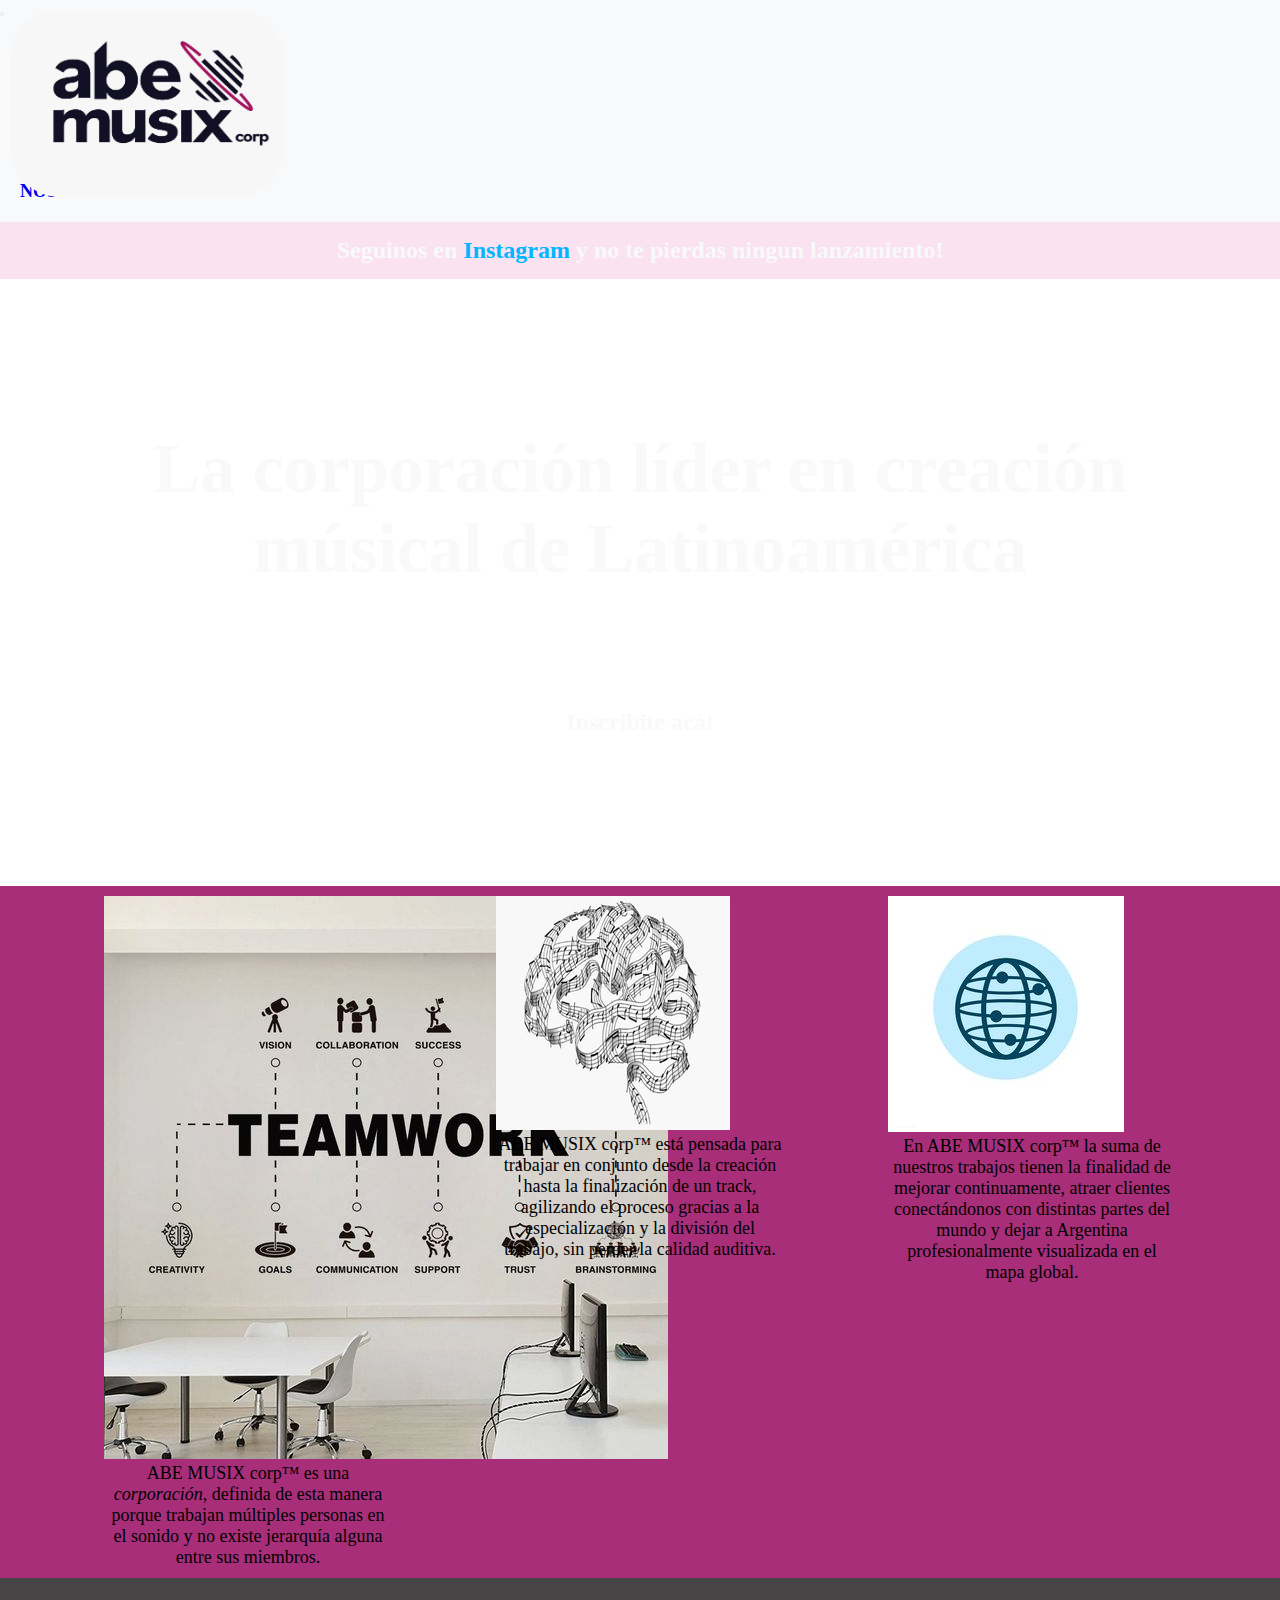
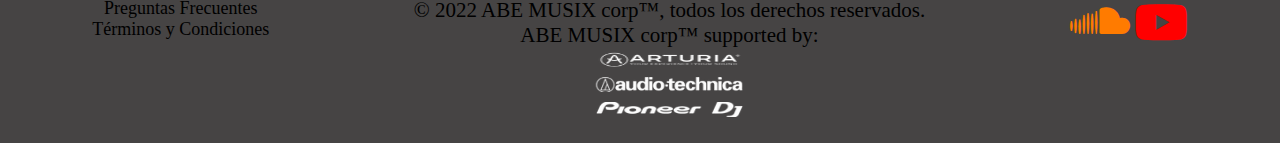
<file: index.html>
<!DOCTYPE html>
<html lang="en">
<head>
    <meta charset="UTF-8">
    <meta http-equiv="X-UA-Compatible" content="IE=edge">
    <meta name="viewport" content="width=device-width, initial-scale=1.0">
    
    <meta name="description" content="ABE MUSIX corp™ es una corporación musical en la que podras trabajar o estudiar para lograr 
                                    tus metas en cuanto a la producción de sonido">
    <meta name="keywords" content="MUSICA, PRODUCCION, SONIDO, MEZCLA, MASTERING, URBANA">

    <title> Inicio | ABE MUSIX corp </title>
    <link rel="shortcut icon" href="./ASSETS/img/ondas-sonoras.png" type="image/x-icon">
    
    <!--FONTAWESOME-->
    <link rel="stylesheet" href="https://cdnjs.cloudflare.com/ajax/libs/font-awesome/6.2.1/css/all.min.css">
    <!--CDN BOOTSTRAP CSS-->
    <link href="https://cdn.jsdelivr.net/npm/bootstrap@5.3.0-alpha1/dist/css/bootstrap.min.css" rel="stylesheet" integrity="sha384-GLhlTQ8iRABdZLl6O3oVMWSktQOp6b7In1Zl3/Jr59b6EGGoI1aFkw7cmDA6j6gD" crossorigin="anonymous">
    <!--CDN ANIMATED CSS-->
    <link   rel="stylesheet"    href="https://cdnjs.cloudflare.com/ajax/libs/animate.css/4.1.1/animate.min.css"/>
    <!--MI CSS-->
    <link rel="stylesheet" href="./css/main.css">
</head>


    <body>
        <div class="contenedor">
            <!--HEADER-->
            <header class="encabezado    d-flex justify-content-center">
                <a class="navbar-brand" href="./index.html"><img  class= "logo px-5" src="./ASSETS/img/ABE LOGO.jpg" alt="LOGO ABE MUSIX" ></a>
                <!-- NAV BAR-->
                <nav class="navbar navbar-expand-md bg-body-tertiary">
                    <div class="container-fluid p-4">
                        <button class="navbar-toggler" type="button" data-bs-toggle="collapse" data-bs-target="#navbarSupportedContent" aria-controls="navbarSupportedContent" aria-expanded="false" aria-label="Toggle navigation">
                            <span class="navbar-toggler-icon"></span>
                        </button>   
                        <div class="collapse navbar-collapse" id="navbarSupportedContent">
                            <ul class="navbar-nav me-auto mb-2 mb-lg-0 " >
                                <li class="nav-item" >
                                    <a  class="nav-link" href="./pages/aprende aca.html"><b>APRENDÉ </b></a>
                                </li>
                                <li class="nav-item" >
                                    <a  class="nav-link" href="./pages/tracks_populares.html"><b>TRACKS </b></a>
                                </li>
                                <li class="nav-item" >
                                    <a  class="nav-link" href="./pages/contactanos.html"><b>CONTÁCTANOS </b></a>
                                </li>
                                <li class="nav-item" >
                                    <a class="nav-link"  href="./pages/sobre_nosotros.html"><b>NOSOTROS</b></a>
                                </li>

                            </ul>   
                        </div>
                    </div>
                </nav>
                
                
            
            </header>

        
            <main>
                <!--SECCION PRINCIPAL-->
                <section  class="fondoindex" class="principal" >
                    <div class="container">
                    
                        <div class="animate__animated animate__flash">
                            <h2 class="promo_ig">Seguinos en <a href="https://www.instagram.com/abemusix/" class="promo_ig_enlace" target="_blank">Instagram</a> y no te pierdas ningun lanzamiento!</h2>
                        </div>


                        <h1 class="titulo" >
                            <b>La corporación líder
                            en creación músical
                            de Latinoamérica</b>
                        </h1>
                        
                        <h2 id="inscribite_aca" ><a class="inscribite_aca_deco" href="./pages/aprende aca.html#id_form">Inscribite acá!</a></h2>           
                    </div>    
                </section>
                <!--GALERIA CON INFO-->
                    <div class="galeria">
                        <!--CARD BOOTSTRAP-->
                        <div class="card" style="width: 18rem;"  >
                            <img class="wow animate__animated animate__fadeInLeft"  src="./ASSETS/img/teamwork.png"    class="card-img-top" alt="TEAMWORK">
                            <div class="card-body">
                                <p class="card-text">
                                    ABE MUSIX corp™ es una <em>corporación</em>, definida de esta manera
                                    porque trabajan múltiples personas en el sonido y no existe jerarquía 
                                    alguna entre sus miembros.
                                </p>
                            </div>
                        </div>
                        <!--CARD BOOTSTRAP-->
                        <div class="card" style="width: 18rem;">
                            <img class="wow animate__animated animate__fadeInUp" src="./ASSETS/img/creacion.png"    class="card-img-top" alt="Cerebro hecho con notas musicales">
                            <div class="card-body"> 
                                <p class="card-text">
                                    ABE MUSIX corp™ está pensada para trabajar en conjunto desde la creación 
                                    hasta la finalización de un track, agilizando el proceso gracias a la especialización
                                    y la división del trabajo, sin perder la calidad auditiva.
                                </p>
                            </div>
                        </div>
                        <!--CARD BOOTSTRAP-->
                        <div class="card" style="width: 18rem;">
                            <img class="wow animate__animated animate__fadeInRight" src="./ASSETS/img/global.jpg"    class="card-img-top" alt="GLOBAL">
                            <div class="card-body">
                                <p class="card-text">
                                    En ABE MUSIX corp™ la suma de nuestros trabajos tienen 
                                    la finalidad de mejorar continuamente, atraer clientes 
                                    conectándonos con distintas partes del mundo
                                    y dejar a Argentina profesionalmente visualizada en el 
                                    mapa global.
                                </p>
                            </div>
                            
                        </div>    
                    </div>
            </main>
            <!--FOOTER-->
            <footer class="footer">
                <div class="footergrids">
                    <!--ESTA LINEA DE "FOOTEREXTRA" LA AGREGUÉ PARA QUE GRIDS ME FUNCIONE CORRECTAMENTE,
                        PERO NINGÚN LINK TE LLEVA A OTRO SITIO (POR AHORA)-->
                    <div class="footerextra d-flex flex-column ">
                        <div class="d-inline">
                            <a class="extras" href="">Preguntas Frecuentes</a>
                        </div>
                        <div class="d-inline">
                            <a class="extras" href="">Términos y Condiciones</a>
                        </div>
                    </div>

                    <div class="footersponsors d-flex flex-column justify-content-center">
                        <div>
                            <p class="text-center">
                                © 2022 ABE MUSIX corp™, todos los derechos reservados.
                            </p>    
                        </div>
                        <div>   
                            <p>
                                ABE MUSIX corp™ supported by:
                            </p>
                        </div>
                    
                        <!--CAROUSEL BOOTSTRAP-->
                        <div class="footer__carrusel">
                            <div   id="carouselExampleAutoplaying" class="carousel slide" data-bs-ride="carousel">
                                <div class="carousel-inner">
                                    <div  class="carousel-item active" data-bs-interval= "2000">
                                        <img  src="./ASSETS/img/arturia.jpg" width="150px" height="15px"  class="d-block w-30" alt="SPONSOR ARTURIA">
                                    </div>
                                    <div  class="carousel-item" data-bs-interval= "2000">
                                        <img  src="./ASSETS/img/audiotechnica.jpg" width="150px" height="15px"  class="d-block w-30" alt="SPONSOR AUDIOTECHNICA">
                                    </div>
                                    <div class="carousel-item" data-bs-interval= "2000" >
                                        <img  src="./ASSETS/img/pioneer.jpg" width="150px" height="15px" class="d-block w-30" alt="SPONSOR PIONEER">
                                    </div>
                                </div>
                            </div>
                            
                        </div>
                    </div>   
                    <div class="footerlinks">
                            <a href="https://soundcloud.com/abemusix" target="_blank"> <i  id= "logosc" class="fa-brands fa-soundcloud fa-3x" ></i></a>
                            <a href= "https://www.youtube.com/channel/UCGg0rXvgsRRu0obnUtsh1Cw" target="_blank"> <i  id= "logoyt" class="fa-brands fa-youtube fa-3x" ></i></a>
                    </div>
                </div>
            </footer>                
                
        </div>            
    <!--CDN BOOTSTRAP JS-->
    <script src="https://cdn.jsdelivr.net/npm/bootstrap@5.3.0-alpha1/dist/js/bootstrap.bundle.min.js" integrity="sha384-w76AqPfDkMBDXo30jS1Sgez6pr3x5MlQ1ZAGC+nuZB+EYdgRZgiwxhTBTkF7CXvN" crossorigin="anonymous"></script>
    <!--CDN WOW JS-->
    <script src="./js/wow.min.js"></script>
    <script>new WOW().init();</script>
        
    
</body>
</html>
</file>
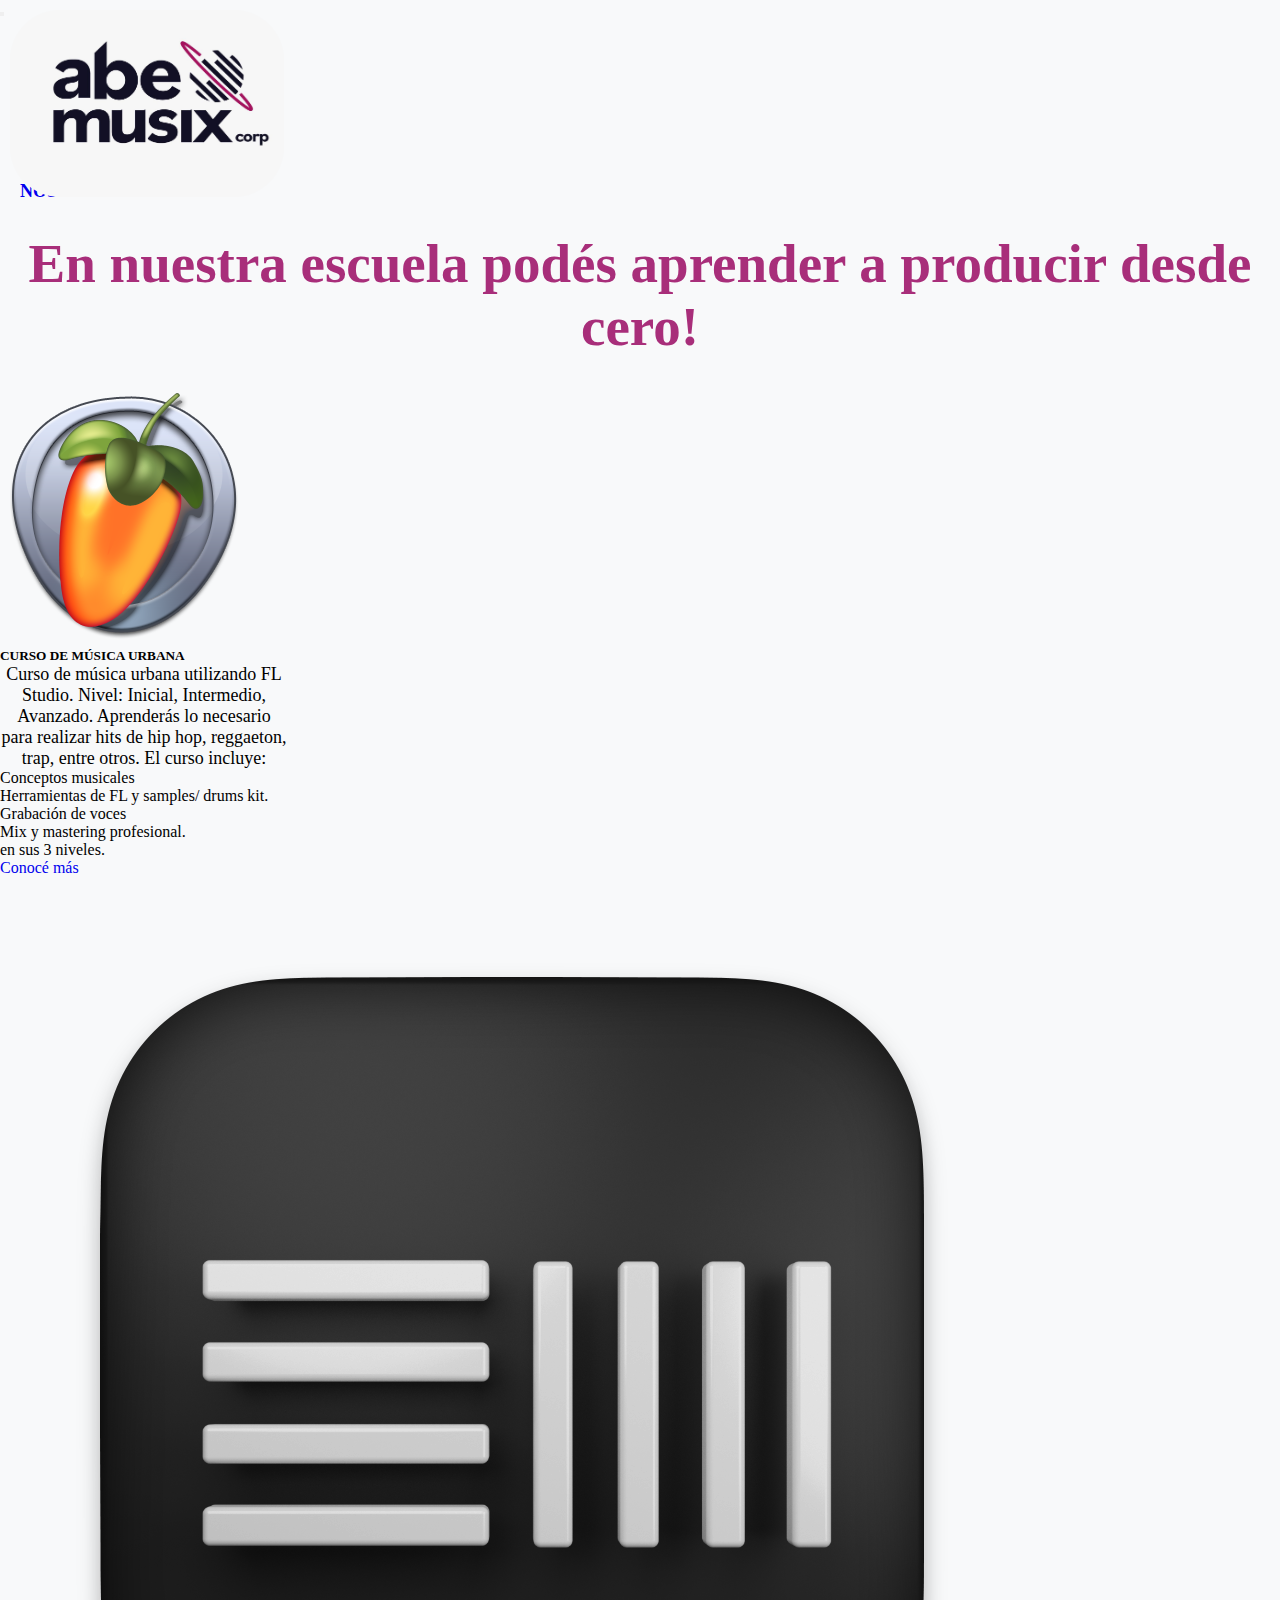
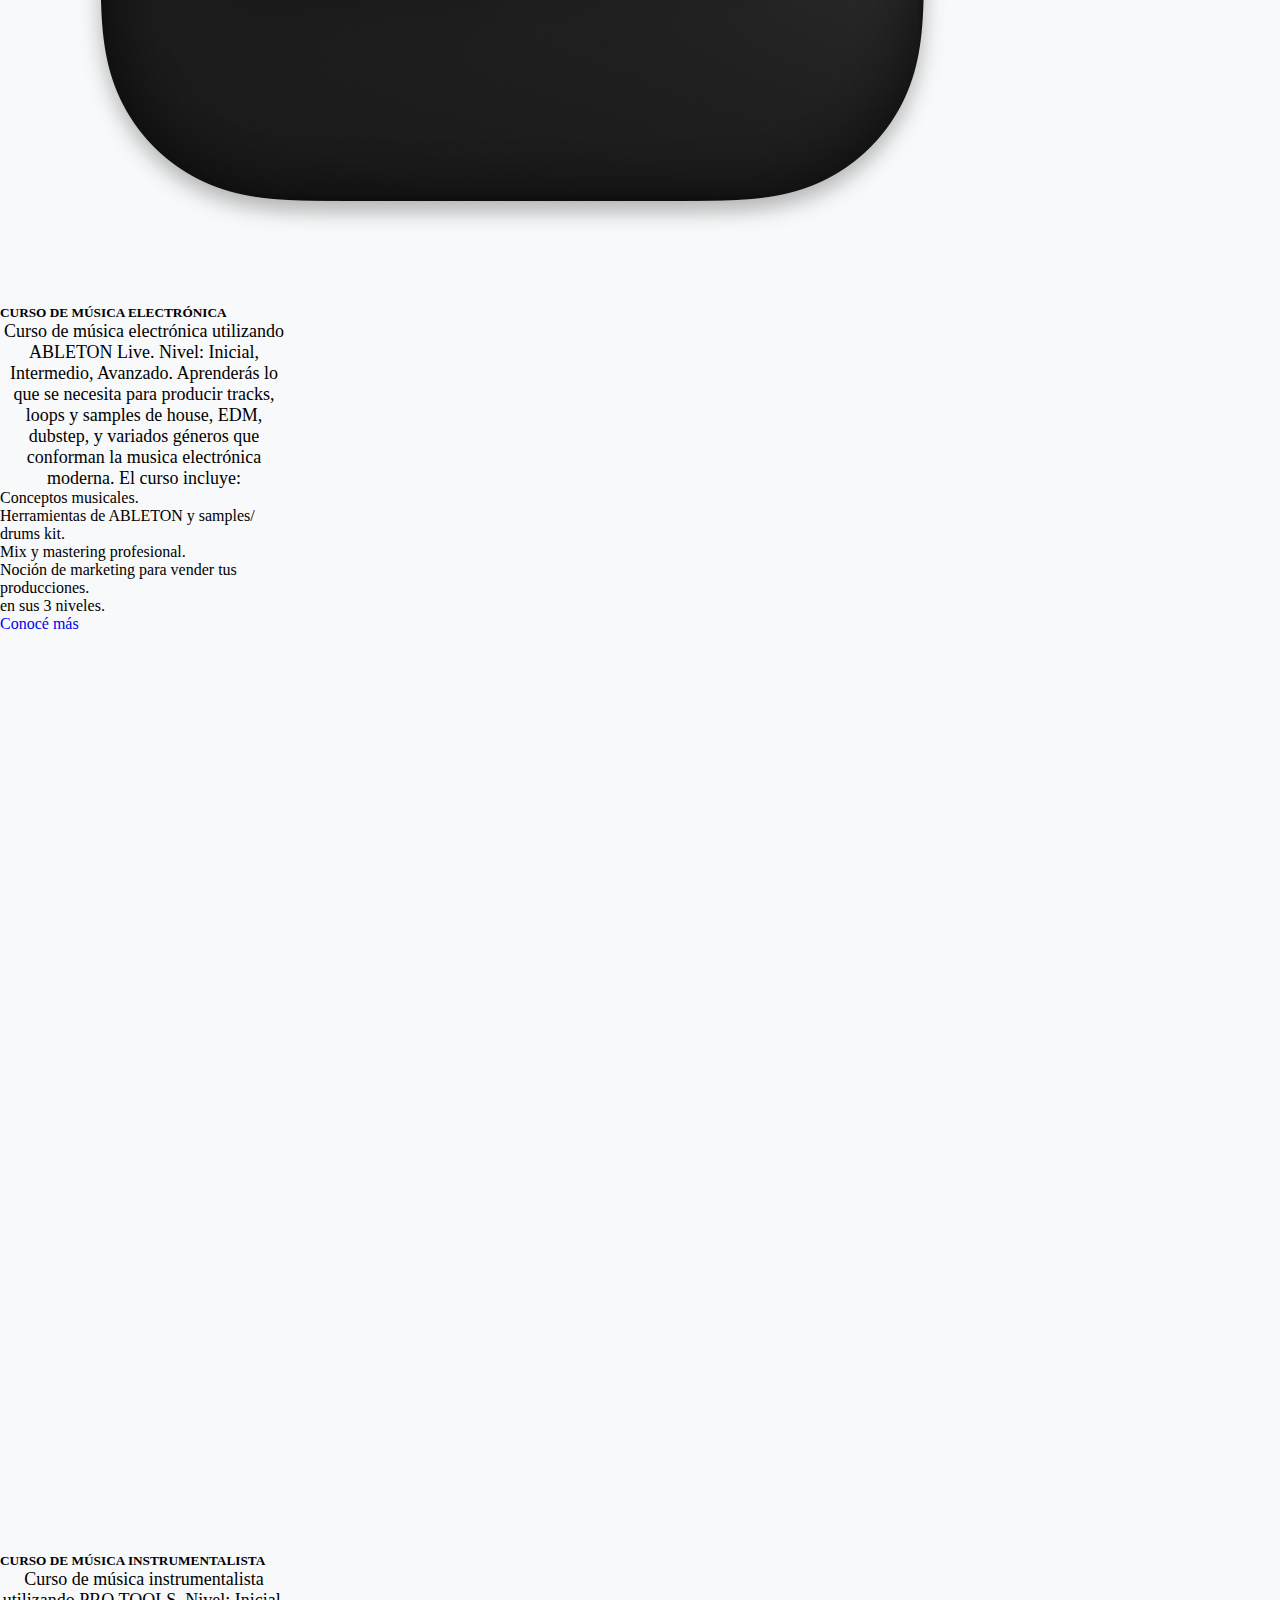
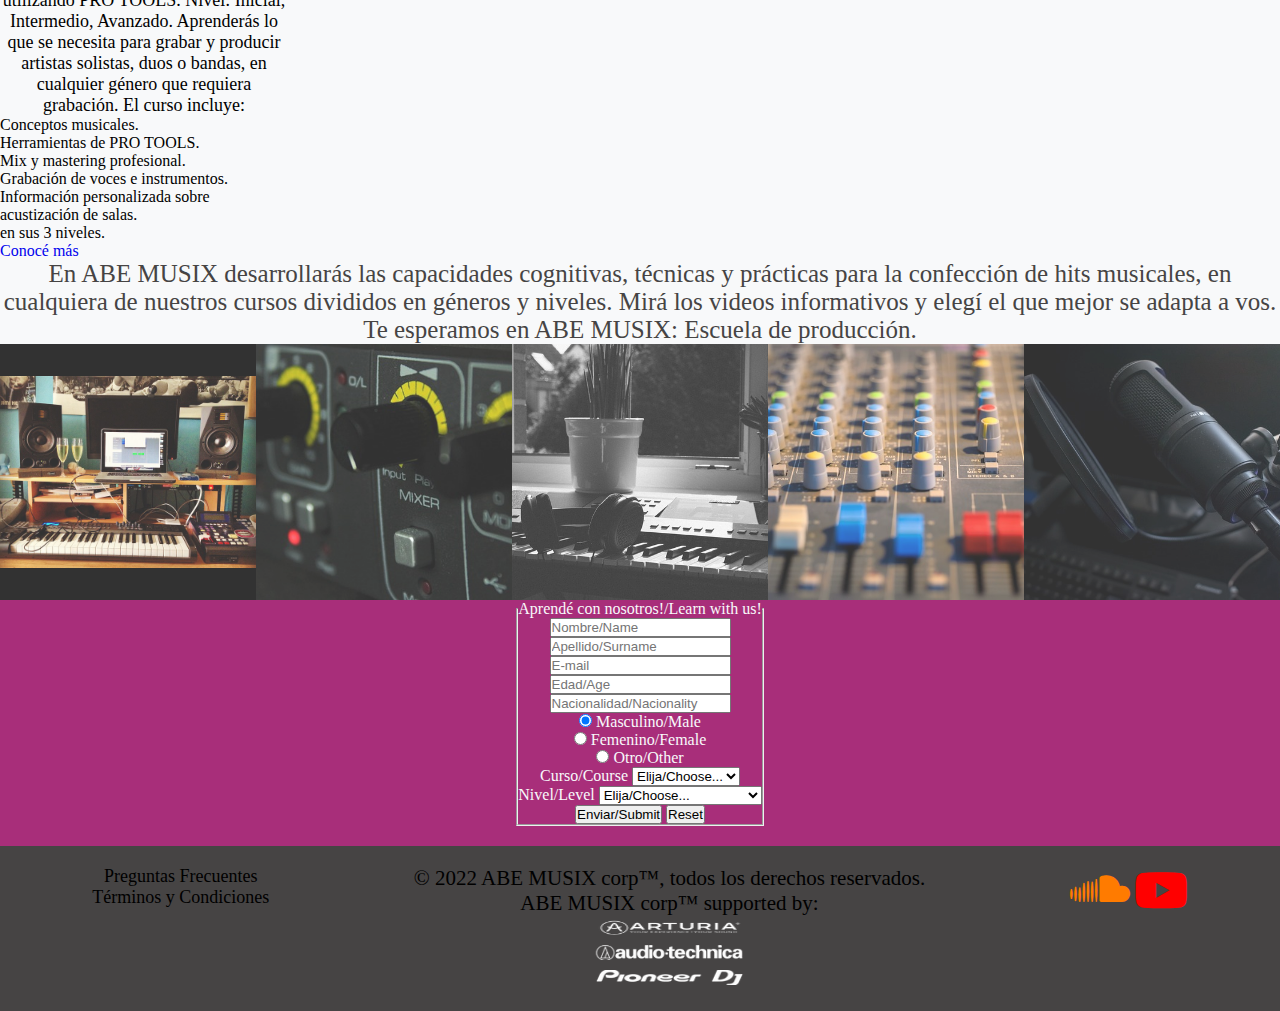
<file: pages/aprende aca.html>
<!DOCTYPE html>
<html lang="en">
<head>
    <meta charset="UTF-8">
    <meta http-equiv="X-UA-Compatible" content="IE=edge">
    <meta name="viewport" content="width=device-width, initial-scale=1.0">
    
    <meta name="description" content="Nuestros cursos estan destinados a darte todas las herramientas para tus hits, masterclass en Fl Studio, Ableton Live y Pro Tools.
                                    Adquirilos acá a un precio inmejorable.">
    <meta name="keywords" content="MUSICA, CURSOS, APRENDER, CREACION, FL STUDIO, ABLETON LIVE, PRO TOOLS">

    <title> Aprendé acá | ABE MUSIX corp </title>

    <link rel="shortcut icon" href="../ASSETS/img/ondas-sonoras.png" type="image/x-icon">
    <!--FONTAWESOME-->
    <link rel="stylesheet" href="https://cdnjs.cloudflare.com/ajax/libs/font-awesome/6.2.1/css/all.min.css">
    <!--CDN BOOTSTRAP CSS-->
    <link href="https://cdn.jsdelivr.net/npm/bootstrap@5.3.0-alpha1/dist/css/bootstrap.min.css" rel="stylesheet" integrity="sha384-GLhlTQ8iRABdZLl6O3oVMWSktQOp6b7In1Zl3/Jr59b6EGGoI1aFkw7cmDA6j6gD" crossorigin="anonymous">
    <!--CDN ANIMATED CSS-->
    <link   rel="stylesheet" href="https://cdnjs.cloudflare.com/ajax/libs/animate.css/4.1.1/animate.min.css"/>
    <!--MI CSS-->
    <link rel="stylesheet" href="../css/main.css">
</head>


<body>
    <div class="contenedor">
        <!--HEADER-->
        <header class="encabezado    d-flex justify-content-center">
            <a class="navbar-brand" href="../index.html"><img  class= "logo px-5" src="../ASSETS/img/ABE LOGO.jpg" alt="LOGO ABE MUSIX" ></a>
            <!--NAV BAR-->
            <nav class="navbar navbar-expand-md bg-body-tertiary">
                <div class="container-fluid p-4">
                    <button class="navbar-toggler" type="button" data-bs-toggle="collapse" data-bs-target="#navbarSupportedContent" aria-controls="navbarSupportedContent" aria-expanded="false" aria-label="Toggle navigation">
                        <span class="navbar-toggler-icon"></span>
                    </button>   
                    <div class="collapse navbar-collapse" id="navbarSupportedContent">
                        <ul class="navbar-nav me-auto mb-2 mb-lg-0 " >
                            <li class="nav-item" >
                                <a  class="nav-link" href="../pages/aprende aca.html"><b>APRENDÉ </b></a>
                            </li>
                            <li class="nav-item" >
                                <a  class="nav-link" href="../pages/tracks_populares.html"><b>TRACKS </b></a>
                            </li>
                            <li class="nav-item" >
                                <a  class="nav-link" href="../pages/contactanos.html"><b>CONTÁCTANOS </b></a>
                            </li>
                            <li class="nav-item" >
                                <a class="nav-link"  href="../pages/sobre_nosotros.html"><b>NOSOTROS</b></a>
                            </li>

                        </ul>   
                    </div>
                </div>
            </nav>
        </header>
        
        <main class="principal" class="fondo_color2">

            <h1 class="titulo2">   
                En nuestra escuela podés aprender a producir desde cero!
            </h1>
                <!--INFO DE LOS CURSOS(CONTENIDO PRINCIPAL)-->
                <div class="container d-flex justify-content-center align-content-center">
                    <section>
                        <!--GRID ROW BOOTSTRAP-->
                        <div class="">
                            <!--GRID COL BOOTSTRAP-->
                            <div class="col-md-12 col-lg-8 col-xl-4 p-2">
                                    <!--CARD BOOTSTRAP-->
                                    <div class="card" style="width: 18rem;">
                                        <img class="wow animate__animated animate__flipInX" class="fotos_cursos" src="../ASSETS/img/fl.png" class="card-img-top" alt="FL Studio">
                                        <div class="card-body">
                                            <h5 class="card-title p-3">CURSO DE MÚSICA URBANA</h5>
                                            <p class="card-text p-4">Curso de música urbana utilizando FL Studio. Nivel: Inicial, Intermedio, Avanzado.
                                                                Aprenderás lo necesario para realizar hits de hip hop, reggaeton, trap, entre otros.
                                                                El curso incluye:
                                                            <ul>
                                                                <li>Conceptos musicales</li>
                                                                <li>Herramientas de FL y samples/ drums kit.</li>
                                                                <li>Grabación de voces</li>
                                                                <li>Mix y mastering profesional.</li>
                                                                en sus 3 niveles.
                                                                
                                                            </ul>
                                            </p>
                                            <a href="https://www.youtube.com/watch?v=3FlCFBEbFpc&list=PL5353C9EB8A886421" target="_blank" class="btn btn-primary" >Conocé más </a>
                                        </div>
                                    </div>
                            </div>
                            <!--GRID COL BOOTSTRAP-->
                            <div class="col-md-12 col-lg-8 col-xl-4 p-2">
                                <!--CARD BOOTSTRAP-->    
                                    <div class="card" style="width: 18rem;">
                                        <img class="wow animate__animated animate__flipInX" class="fotos_cursos" src="../ASSETS/img/ableton.png" class="card-img-top" alt="ABLETON Live">
                                        <div class="card-body">
                                            <h5 class="card-title p-1">CURSO DE MÚSICA ELECTRÓNICA</h5>
                                            <p class="card-text">
                                                Curso de música electrónica utilizando ABLETON Live. Nivel: Inicial, Intermedio, Avanzado.
                                                                Aprenderás lo que se necesita para producir tracks, loops y samples de house, EDM, dubstep, y variados géneros que conforman la musica electrónica moderna.
                                                                El curso incluye:
                                                            <ul>
                                                                <li>Conceptos musicales.</li>
                                                                <li>Herramientas de ABLETON y samples/ drums kit.</li>
                                                                <li>Mix y mastering profesional.</li>
                                                                <li>Noción de marketing para vender tus producciones.</li>
                                                                en sus 3 niveles.
                                                            </ul>    

                                                            
                                            </p>
                                            <a href="https://www.youtube.com/watch?v=bOxPpoQve24" target="_blank" class="btn btn-primary">Conocé más</a>
                                        </div>
                                    </div>
                            
                            </div>
                            <!--GRID COL BOOTSTRAP-->
                            <div class="col-md-12 col-lg-8 col-xl-4 p-2">
                                <!--CARD BOOTSTRAP-->
                                    <div class="card" style="width: 18rem;">
                                        <img class="wow animate__animated animate__flipInX" class="fotos_cursos" src="../ASSETS/img/prootols.jpg" class="card-img-top" alt="PRO TOOLS">
                                        <div class="card-body pb-3">
                                            <h5 class="card-title">CURSO DE MÚSICA INSTRUMENTALISTA</h5>
                                            <p class="card-text">
                                                Curso de música instrumentalista utilizando PRO TOOLS. Nivel: Inicial, Intermedio, Avanzado.
                                                Aprenderás lo que se necesita para grabar y producir artistas solistas, duos o bandas, en cualquier género que requiera grabación.
                                                El curso incluye: 
                                                <ul>
                                                    <li>Conceptos musicales.</li>
                                                    <li>Herramientas de PRO TOOLS.</li>
                                                    <li>Mix y mastering profesional.</li>
                                                    <li>Grabación de voces e instrumentos.</li>
                                                    <li>Información personalizada sobre acustización de salas.</li>
                                                    en sus 3 niveles.
                                                </ul>
                                                    
                                                
                                            </p>
                                            <a href="https://www.youtube.com/watch?v=2PPihcAHhgU" target="_blank" class="btn btn-primary">Conocé más </a>
                                        </div>
                                    </div>
                            
                            </div>
                        </div>
                    </section>    
                </div>
                    <!--TEXTO-->
                <div class="container">  
                    <section>
                        <!--GRID ROW BOOTSTRAP-->
                        <div class="row">
                            <!--GRID COL BOOTSTRAP-->
                            <div class="col-12 col-lg-12 text-center">
                                <div class="escuela_texto">
                                    <p>
                                        En ABE MUSIX desarrollarás las capacidades cognitivas, técnicas y prácticas para
                                        la confección de hits musicales, en cualquiera de nuestros cursos divididos en géneros
                                        y niveles.
                                        Mirá los videos informativos y elegí el que mejor se adapta a vos.

                                        Te esperamos en ABE MUSIX: Escuela de producción.
                                    </p>
                                        
                                </div>
                            </div>
                        </div>
                    </section>     
                </div>
                    <!--GALERIA-->
                <div class="container pb-5 pt-4">
                    <section class="galeria_aprende">
                        <img class="aprende_img" src="../ASSETS/img/carrusel escuela1.jpg" alt="ESTUDIO DE PRODUCCIÓN">
                        <img class="aprende_img" src="../ASSETS/img/carrusel escuela2.jpg" alt="MIXER">
                        <img class="aprende_img" src="../ASSETS/img/carrusel escuela3.jpg" alt="AMBIENTE MUSICAL">
                        <img class="aprende_img" src="../ASSETS/img/carrusel escuela4.jpg" alt="MIXER VARIOS CANALES">
                        <img class="aprende_img" src="../ASSETS/img/carrusel escuela5.jpg" alt="MICRÓFONO CONDENSER">

                    </section>
                </div>                
                <section class="form_esc">
                    <!--FORMULARIO ESCUELA-->
                    <div class="container d-flex justify-content-center">
                        
                        <form id="id_form">
                            <fieldset>

                                <legend class="p-2">Aprendé con nosotros!/Learn with us!</legend>
                                <!--GRID COL BOOTSTRAP-->
                                <div class="col-12 p-1">
                                    <input type="text" class="form-control" placeholder="Nombre/Name">
                                </div>
                                <!--GRID COL BOOTSTRAP-->
                                <div class="col-12 p-1">
                                    <input type="text" class="form-control" placeholder="Apellido/Surname">
                                </div>
                                <!--GRID COL BOOTSTRAP-->
                                <div class="col-12  p-1">
                                    <input type="email" class="form-control" placeholder="E-mail">
                                </div>
                                <!--GRID COL BOOTSTRAP-->
                                <div class="col-12  p-1">
                                    <input type="number" class="form-control" placeholder="Edad/Age">
                                </div>
                                <!--GRID COL BOOTSTRAP-->
                                <div class="col-12  p-1">
                                    <input type="text" class="form-control" placeholder="Nacionalidad/Nacionality">
                                </div>
                                <!--GRID COL BOOTSTRAP-->
                                <div class="col-12  p-1">
                                    <div class="form-check">
                                        <input class="form-check-input" type="radio" name="gridRadios" id="gridRadios1" value="option1" checked>
                                        <label class="form-check-label" for="gridRadios1">
                                            Masculino/Male
                                        </label>
                                    </div>
                                    <div class="form-check">
                                        <input class="form-check-input" type="radio" name="gridRadios" id="gridRadios2" value="option2">
                                        <label class="form-check-label" for="gridRadios2">
                                            Femenino/Female
                                        </label>
                                    </div>
                                    <div class="form-check disabled">
                                        <input class="form-check-input" type="radio" name="gridRadios" id="gridRadios3" value="option3">
                                        <label class="form-check-label" for="gridRadios3">
                                            Otro/Other
                                        </label>
                                    </div> 
                                </div>
                                <!--GRID COL BOOTSTRAP-->
                                <div class="col-12">
                                    <label for="inputState" class="form-label">Curso/Course</label>
                                    <select id="inputState" class="form-select">
                                    <option selected>Elija/Choose...</option>
                                    <option>FL Studio</option>
                                    <option>Ableton Live</option>
                                    <option>Pro Tools</option>
                                    </select>
                                </div>
                                <!--GRID COL BOOTSTRAP-->
                                <div class="col-12">
                                    <label for="inputState" class="form-label p-1">Nivel/Level</label>
                                    <select id="inputState" class="form-select">
                                    <option selected>Elija/Choose...</option>
                                    <option>Inicial/Initial</option>
                                    <option>Intermedio/Intermediate</option>
                                    <option>Avanzado/Advanced</option>
                                    </select>
                                </div>
                                <div>
                                    <button type="submit" class="btn btn-primary ">Enviar/Submit</button>
                                    <button type="reset"  class="btn btn-secondary ">Reset</button>
                                </div>
                            </fieldset>
                        </form>
                    </div>
                </section>
                
        </main>

        <!--FOOTER-->
        <footer class="footer">
            
            <div class="footergrids">
                <!--ESTA LINEA DE "FOOTEREXTRA" LA AGREGUÉ PARA QUE GRIDS ME FUNCIONE CORRECTAMENTE,
                PERO NINGÚN LINK TE LLEVA A OTRO SITIO (POR AHORA)-->
                <div class="footerextra d-flex flex-column ">
                    <div class="d-inline">
                        <a class="extras" href="">Preguntas Frecuentes</a>
                    </div>
                    <div class="d-inline">
                        <a class="extras" href="">Términos y Condiciones</a>
                    </div>
                </div>
                <div class="footersponsors d-flex flex-column justify-content-center">
                    <div>
                        <p class="text-center">
                            © 2022 ABE MUSIX corp™, todos los derechos reservados.
                        </p>    
                    </div>
                    <div>   
                        <p>
                            ABE MUSIX corp™ supported by:
                        </p>
                    </div>
                
                    <!--CARUSEL BOOTSTRAP--> 
                    <div class="footer__carrusel">
                        <div   id="carouselExampleAutoplaying" class="carousel slide" data-bs-ride="carousel">
                            <div class="carousel-inner">
                                <div  class="carousel-item active" data-bs-interval= "2000">
                                    <img  src="../ASSETS/img/arturia.jpg" width="150px" height="15px"  class="d-block w-30" alt="SPONSOR ARTURIA">
                                </div>
                                <div  class="carousel-item" data-bs-interval= "2000">
                                    <img  src="../ASSETS/img/audiotechnica.jpg" width="150px" height="15px"  class="d-block w-30" alt="SPONSOR AUDIOTECHNICA">
                                </div>
                                <div class="carousel-item" data-bs-interval= "2000" >
                                    <img  src="../ASSETS/img/pioneer.jpg" width="150px" height="15px" class="d-block w-30" alt="SPONSOR PIONEER">
                                </div>
                            </div>
                        </div>
                        
                    </div>
                </div>   
                <div class="footerlinks">
                        <a href="https://soundcloud.com/abemusix" target="_blank"> <i  id= "logosc" class="fa-brands fa-soundcloud fa-3x" ></i></a>
                        <a href= "https://www.youtube.com/channel/UCGg0rXvgsRRu0obnUtsh1Cw" target="_blank"> <i  id= "logoyt" class="fa-brands fa-youtube fa-3x" ></i></a>
                </div>
            </div>
        </footer>          
    </div>
    <!--CDN BOOTSTRAP JS-->
    <script src="https://cdn.jsdelivr.net/npm/bootstrap@5.3.0-alpha1/dist/js/bootstrap.bundle.min.js" integrity="sha384-w76AqPfDkMBDXo30jS1Sgez6pr3x5MlQ1ZAGC+nuZB+EYdgRZgiwxhTBTkF7CXvN" crossorigin="anonymous"></script>
    <!--CDN WOW JS-->
    <script src="../js/wow.min.js"></script>
    <script>new WOW().init();</script>
        
</body>
</html>
</file>
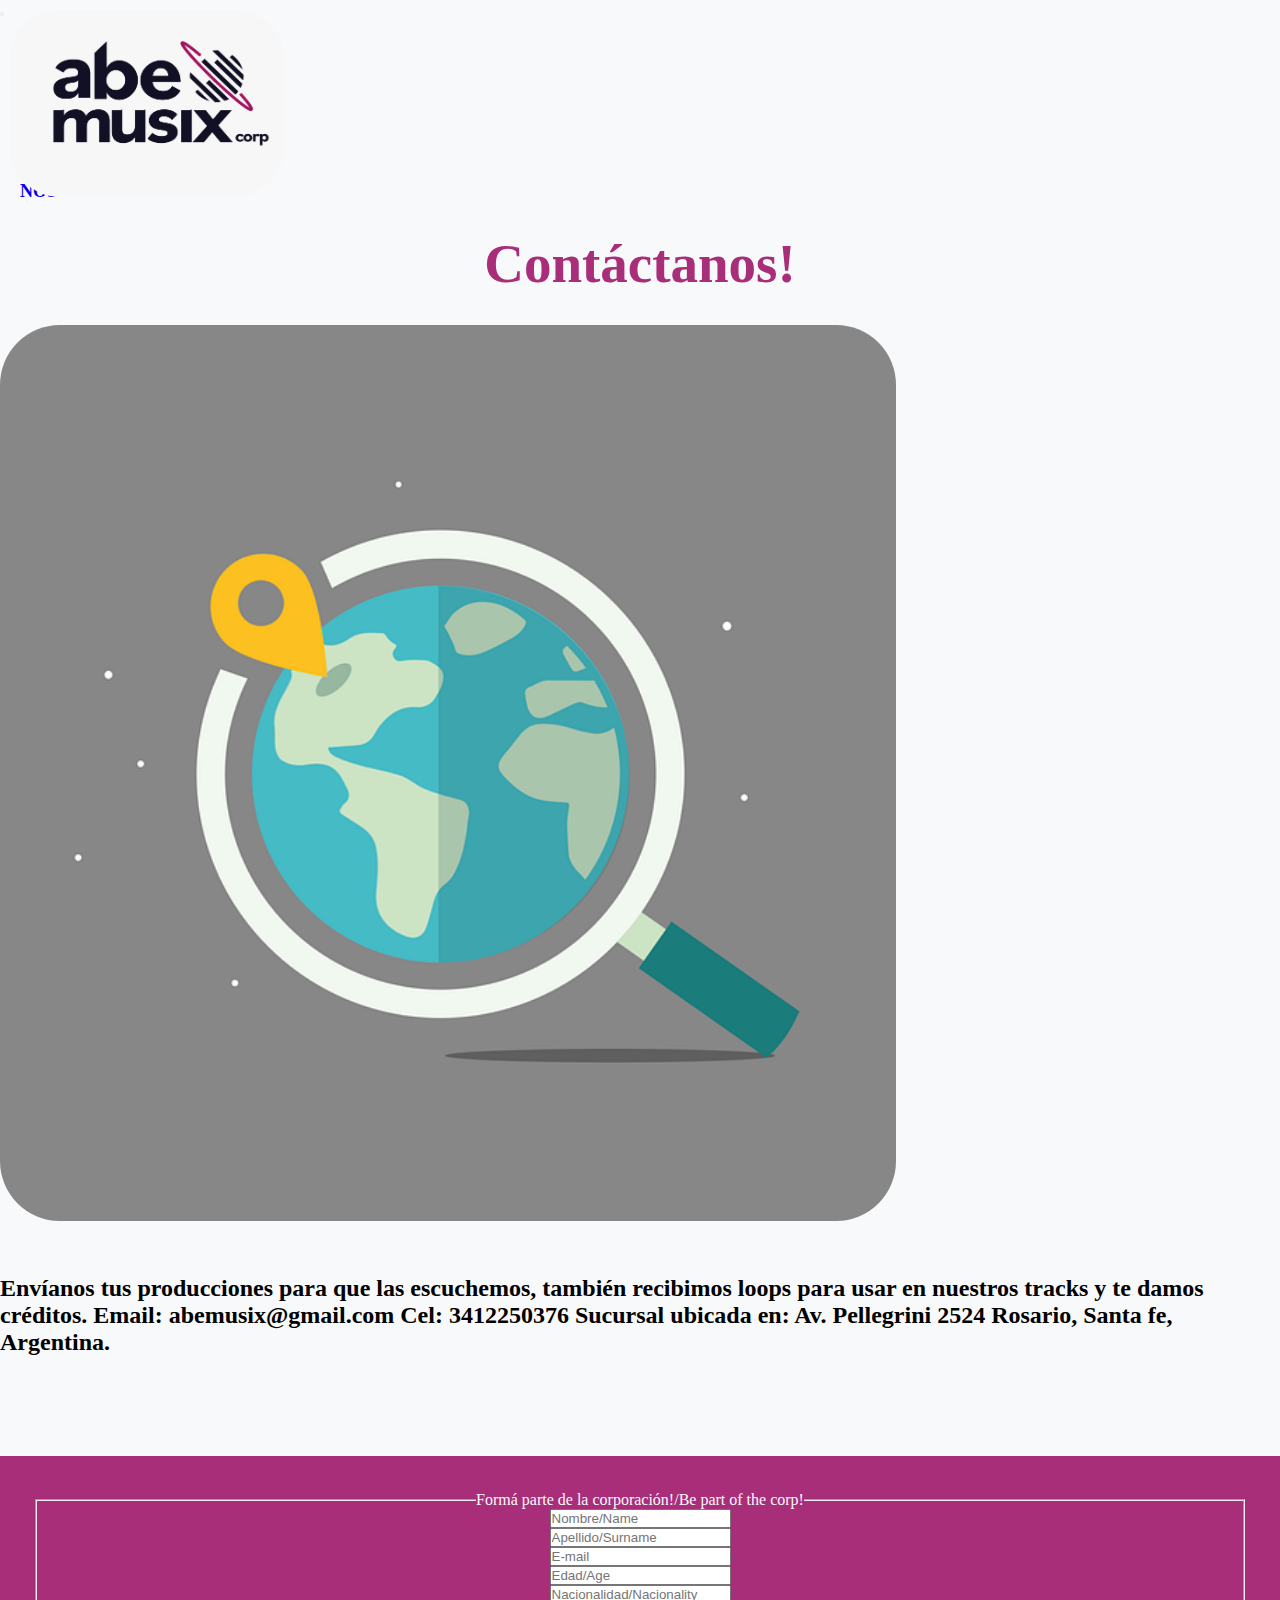
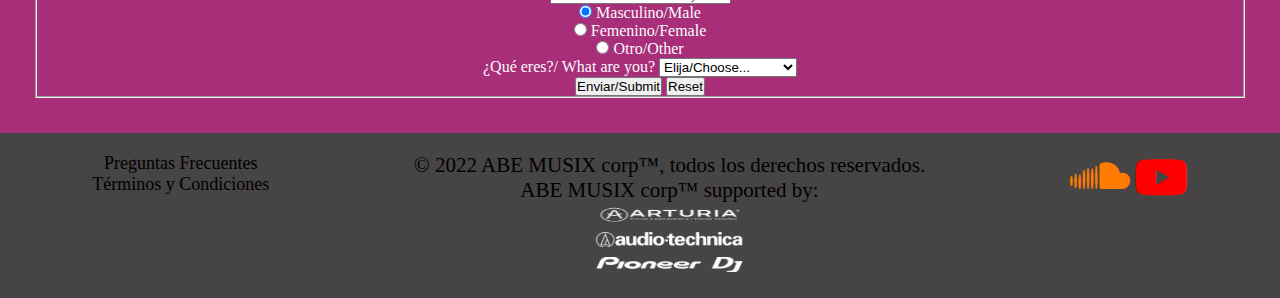
<file: pages/contactanos.html>
<!DOCTYPE html>
<html lang="en">
<head>
    <meta charset="UTF-8">
    <meta http-equiv="X-UA-Compatible" content="IE=edge">
    <meta name="viewport" content="width=device-width, initial-scale=1.0">
        
    <meta name="description" content="¿Querés trabajar en ABE MUSIX corp™? Necesitás estas 3 condiciones: Constancia, Dedicación, Ganas de crear
                                    Buscamos acérrimos productores, profesores y marketing management con ganas de impulsar nuestro sonida y llevarlo a la cima.">
    <meta name="keywords" content="MUSICA, CONTACTO, TRABAJO, MARKETING, ENSEÑAR, PRODUCTORES">

    
    <title> Contáctanos | ABE MUSIX corp </title>
    <link rel="shortcut icon" href="../ASSETS/img/ondas-sonoras.png" type="image/x-icon">
    <!--FONTAWESOME-->
    <link rel="stylesheet" href="https://cdnjs.cloudflare.com/ajax/libs/font-awesome/6.2.1/css/all.min.css">
    <!--CDN BOOTSTRAP CSS-->
    <link href="https://cdn.jsdelivr.net/npm/bootstrap@5.3.0-alpha1/dist/css/bootstrap.min.css" rel="stylesheet" integrity="sha384-GLhlTQ8iRABdZLl6O3oVMWSktQOp6b7In1Zl3/Jr59b6EGGoI1aFkw7cmDA6j6gD" crossorigin="anonymous">
    <!--CDN ANIMATED CSS-->
    <link   rel="stylesheet"    href="https://cdnjs.cloudflare.com/ajax/libs/animate.css/4.1.1/animate.min.css"/>
    <!--MI CSS-->
    <link rel="stylesheet" href="../css/main.css">
</head>


<body>
    <div class="contenedor">
        <!--HEADER-->
        <header class="encabezado    d-flex justify-content-center">
            <a class="navbar-brand" href="../index.html"><img  class= "logo px-5" src="../ASSETS/img/ABE LOGO.jpg" alt="LOGO ABE MUSIX" ></a>
            <!--NAV BAR-->
            <nav class="navbar navbar-expand-md bg-body-tertiary">
                <div class="container-fluid p-4">
                    <button class="navbar-toggler" type="button" data-bs-toggle="collapse" data-bs-target="#navbarSupportedContent" aria-controls="navbarSupportedContent" aria-expanded="false" aria-label="Toggle navigation">
                        <span class="navbar-toggler-icon"></span>
                    </button>   
                    <div class="collapse navbar-collapse" id="navbarSupportedContent">
                        <ul class="navbar-nav me-auto mb-2 mb-lg-0 " >
                            <li class="nav-item" >
                                <a  class="nav-link" href="../pages/aprende aca.html"><b>APRENDÉ </b></a>
                            </li>
                            <li class="nav-item" >
                                <a  class="nav-link" href="../pages/tracks_populares.html"><b>TRACKS </b></a>
                            </li>
                            <li class="nav-item" >
                                <a  class="nav-link" href="../pages/contactanos.html"><b>CONTÁCTANOS </b></a>
                            </li>
                            <li class="nav-item" >
                                <a class="nav-link"  href="../pages/sobre_nosotros.html"><b>NOSOTROS</b></a>
                            </li>

                        </ul>   
                    </div>
                </div>
            </nav>
        </header>
        <main class="principal">
            <!--CONTAINER BOOTSTRAP-->
            <div class="container text-center text-bg-light" >
                <div class="fondo_contac" >
                    <h1 class="titulo2">Contáctanos!</h1>
                    
                        <img class="mapa" src="../ASSETS/img/mapa3.jpg" alt="FOTO DE LA TIERRA CON UNA LUPA">
                    
                    
                    <h2 class="contactanos">Envíanos tus producciones para que las escuchemos,
                        también recibimos loops  para usar en nuestros tracks y te damos créditos.
                        Email: abemusix@gmail.com Cel: 3412250376
                        Sucursal ubicada en: Av. Pellegrini 2524 
                        Rosario, Santa fe, Argentina.
                    </h2>
                </div>
            </div>    
                
            <section class="form_contac">
                <!--FORMULARIO CONTACTO-->
                <div class="container d-flex justify-content-center">
                        
                    <form>
                        <fieldset>

                            <legend class="p-2">Formá parte de la corporación!/Be part of the corp!</legend>
                            <!--GRID COL BOOTSTRAP-->
                            <div class="col-12 p-1">
                                <input type="text" class="form-control" placeholder="Nombre/Name">
                            </div>
                            <!--GRID COL BOOTSTRAP-->
                            <div class="col-12 p-1">
                                <input type="text" class="form-control" placeholder="Apellido/Surname">
                            </div>
                            <!--GRID COL BOOTSTRAP-->
                            <div class="col-12  p-1">
                                <input type="email" class="form-control" placeholder="E-mail">
                            </div>
                            <!--GRID COL BOOTSTRAP-->
                            <div class="col-12  p-1">
                                <input type="number" class="form-control" placeholder="Edad/Age">
                            </div>
                            <!--GRID COL BOOTSTRAP-->
                            <div class="col-12  p-1">
                                <input type="text" class="form-control" placeholder="Nacionalidad/Nacionality">
                            </div>
                            <!--GRID COL BOOTSTRAP-->
                            <div class="col-12  p-1">
                                <div class="form-check">
                                    <input class="form-check-input" type="radio" name="gridRadios" id="gridRadios1" value="option1" checked>
                                    <label class="form-check-label" for="gridRadios1">
                                        Masculino/Male
                                    </label>
                                </div>
                                <div class="form-check">
                                    <input class="form-check-input" type="radio" name="gridRadios" id="gridRadios2" value="option2">
                                    <label class="form-check-label" for="gridRadios2">
                                        Femenino/Female
                                    </label>
                                </div>
                                <div class="form-check disabled">
                                    <input class="form-check-input" type="radio" name="gridRadios" id="gridRadios3" value="option3">
                                    <label class="form-check-label" for="gridRadios3">
                                        Otro/Other
                                    </label>
                                </div> 
                            </div>
                            <!--GRID COL BOOTSTRAP-->
                            <div class="col-12  p-1">
                                <label for="inputState" class="form-label">¿Qué eres?/ What are you?</label>
                                <select id="inputState" class="form-select">
                                <option selected>Elija/Choose...</option>
                                <option>Artista/Artist</option>
                                <option>Productor/Producer</option>
                                <option>Profesor/Professor</option>
                                </select>
                            </div>
                            <div>
                                <button type="submit" class="btn btn-primary ">Enviar/Submit</button>
                                <button type="reset"  class="btn btn-secondary ">Reset</button>
                            </div>
                        </fieldset>
                    </form>
                </div>
            </section>
                
        </main>      
        
        <!--FOOTER-->

        <footer class="footer">
            
            <div class="footergrids">
                <!--ESTA LINEA DE "FOOTEREXTRA" LA AGREGUÉ PARA QUE GRIDS ME FUNCIONE CORRECTAMENTE,
                PERO NINGÚN LINK TE LLEVA A OTRO SITIO (POR AHORA)-->
                <div class="footerextra d-flex flex-column ">
                    <div class="d-inline">
                        <a class="extras" href="">Preguntas Frecuentes</a>
                    </div>
                    <div class="d-inline">
                        <a class="extras" href="">Términos y Condiciones</a>
                    </div>
                </div>
                <div class="footersponsors d-flex flex-column justify-content-center">
                    <div>
                        <p class="text-center">
                            © 2022 ABE MUSIX corp™, todos los derechos reservados.
                        </p>    
                    </div>
                    <div>   
                        <p>
                            ABE MUSIX corp™ supported by:
                        </p>
                    </div>
                
                    <!--CARUSEL BOOTSTRAP--> 
                    <div class="footer__carrusel">
                        <div   id="carouselExampleAutoplaying" class="carousel slide" data-bs-ride="carousel">
                            <div class="carousel-inner">
                                <div  class="carousel-item active" data-bs-interval= "2000">
                                    <img  src="../ASSETS/img/arturia.jpg" width="150px" height="15px"  class="d-block w-30" alt="SPONSOR ARTURIA">
                                </div>
                                <div  class="carousel-item" data-bs-interval= "2000">
                                    <img  src="../ASSETS/img/audiotechnica.jpg" width="150px" height="15px"  class="d-block w-30" alt="SPONSOR AUDIOTECHNICA">
                                </div>
                                <div class="carousel-item" data-bs-interval= "2000" >
                                    <img  src="../ASSETS/img/pioneer.jpg" width="150px" height="15px" class="d-block w-30" alt="SPONSOR PIONEER">
                                </div>
                            </div>
                        </div>
                        
                    </div>
                </div>   
                <div class="footerlinks">
                        <a href="https://soundcloud.com/abemusix" target="_blank"> <i  id= "logosc" class="fa-brands fa-soundcloud fa-3x" ></i></a>
                        <a href= "https://www.youtube.com/channel/UCGg0rXvgsRRu0obnUtsh1Cw" target="_blank"> <i  id= "logoyt" class="fa-brands fa-youtube fa-3x" ></i></a>
                </div>
            </div>
        </footer>
        
    </div>    
    <!--CDN BOOTSTRAP JS-->
    <script src="https://cdn.jsdelivr.net/npm/bootstrap@5.3.0-alpha1/dist/js/bootstrap.bundle.min.js" integrity="sha384-w76AqPfDkMBDXo30jS1Sgez6pr3x5MlQ1ZAGC+nuZB+EYdgRZgiwxhTBTkF7CXvN" crossorigin="anonymous"></script>    
    <!--CDN WOW JS-->
    <script src="../js/wow.min.js"></script>
    <script>new WOW().init();</script>
        
</body>
</html>
</file>
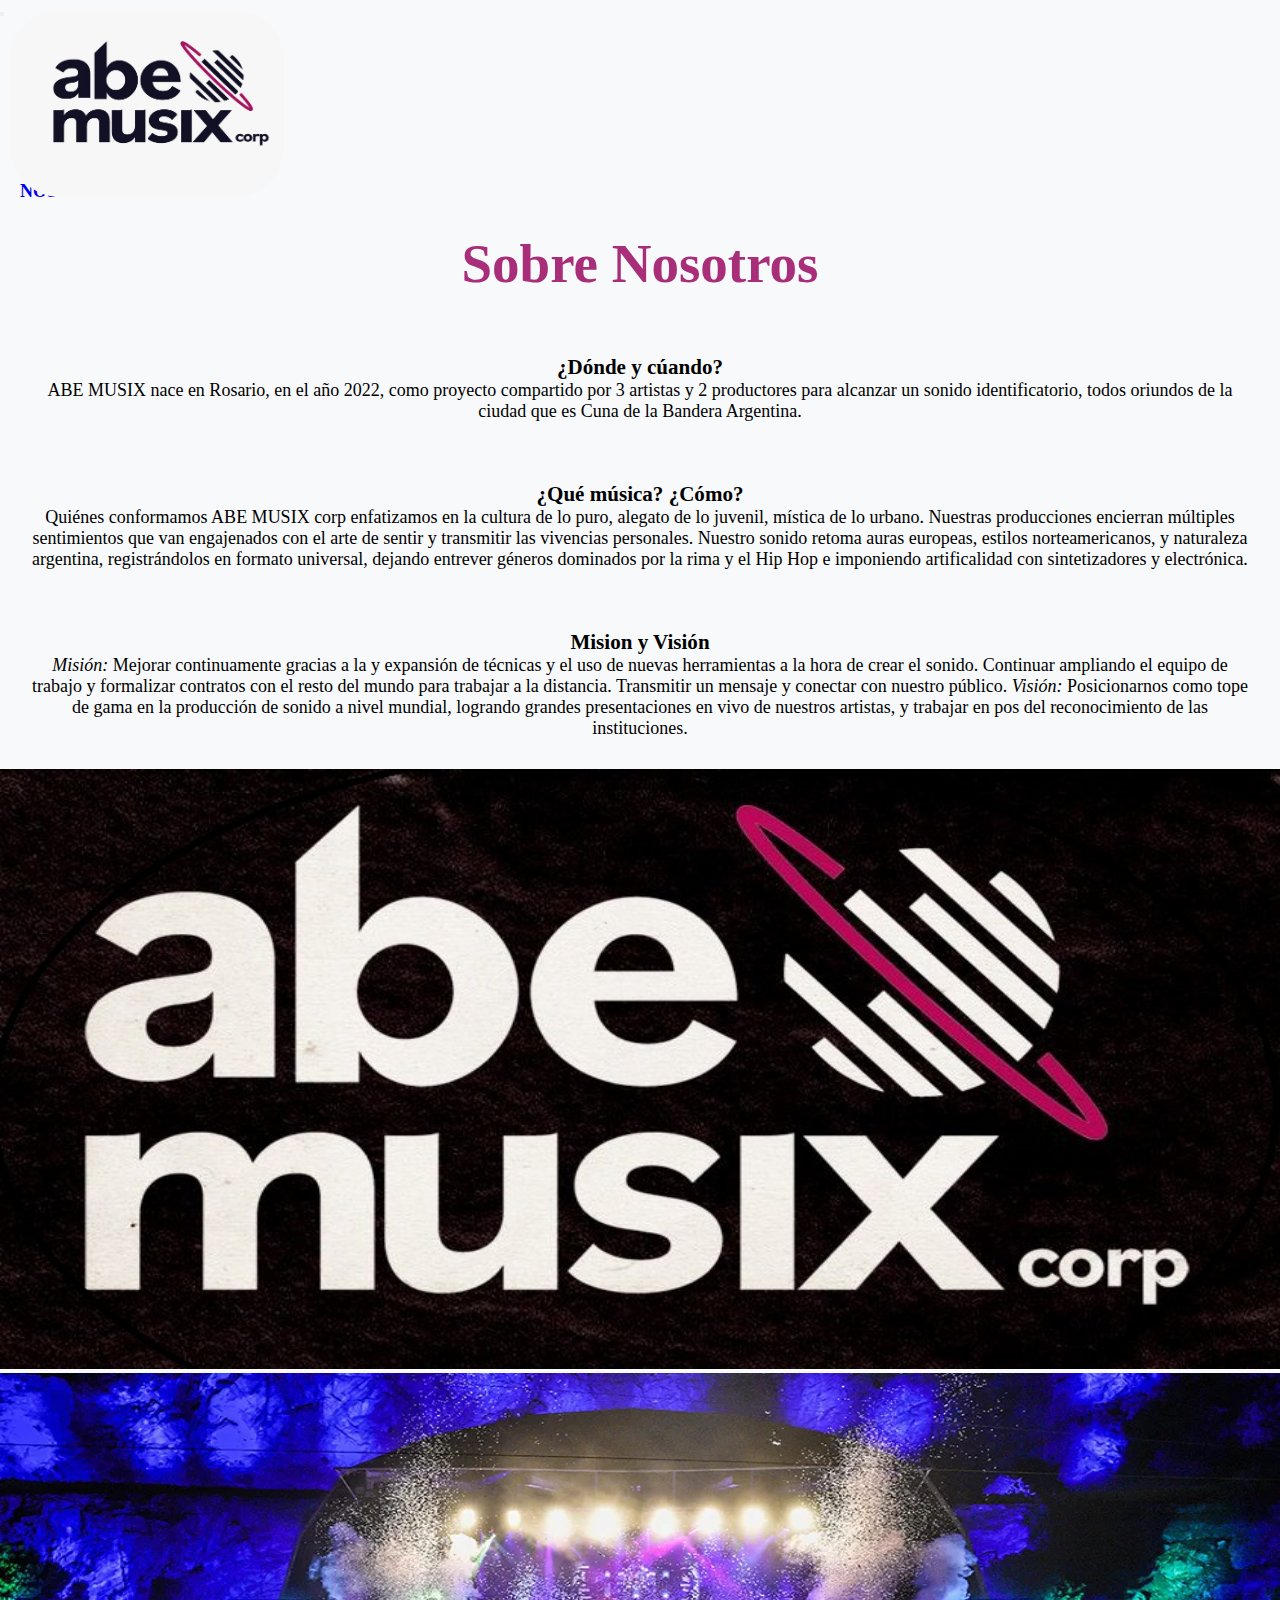
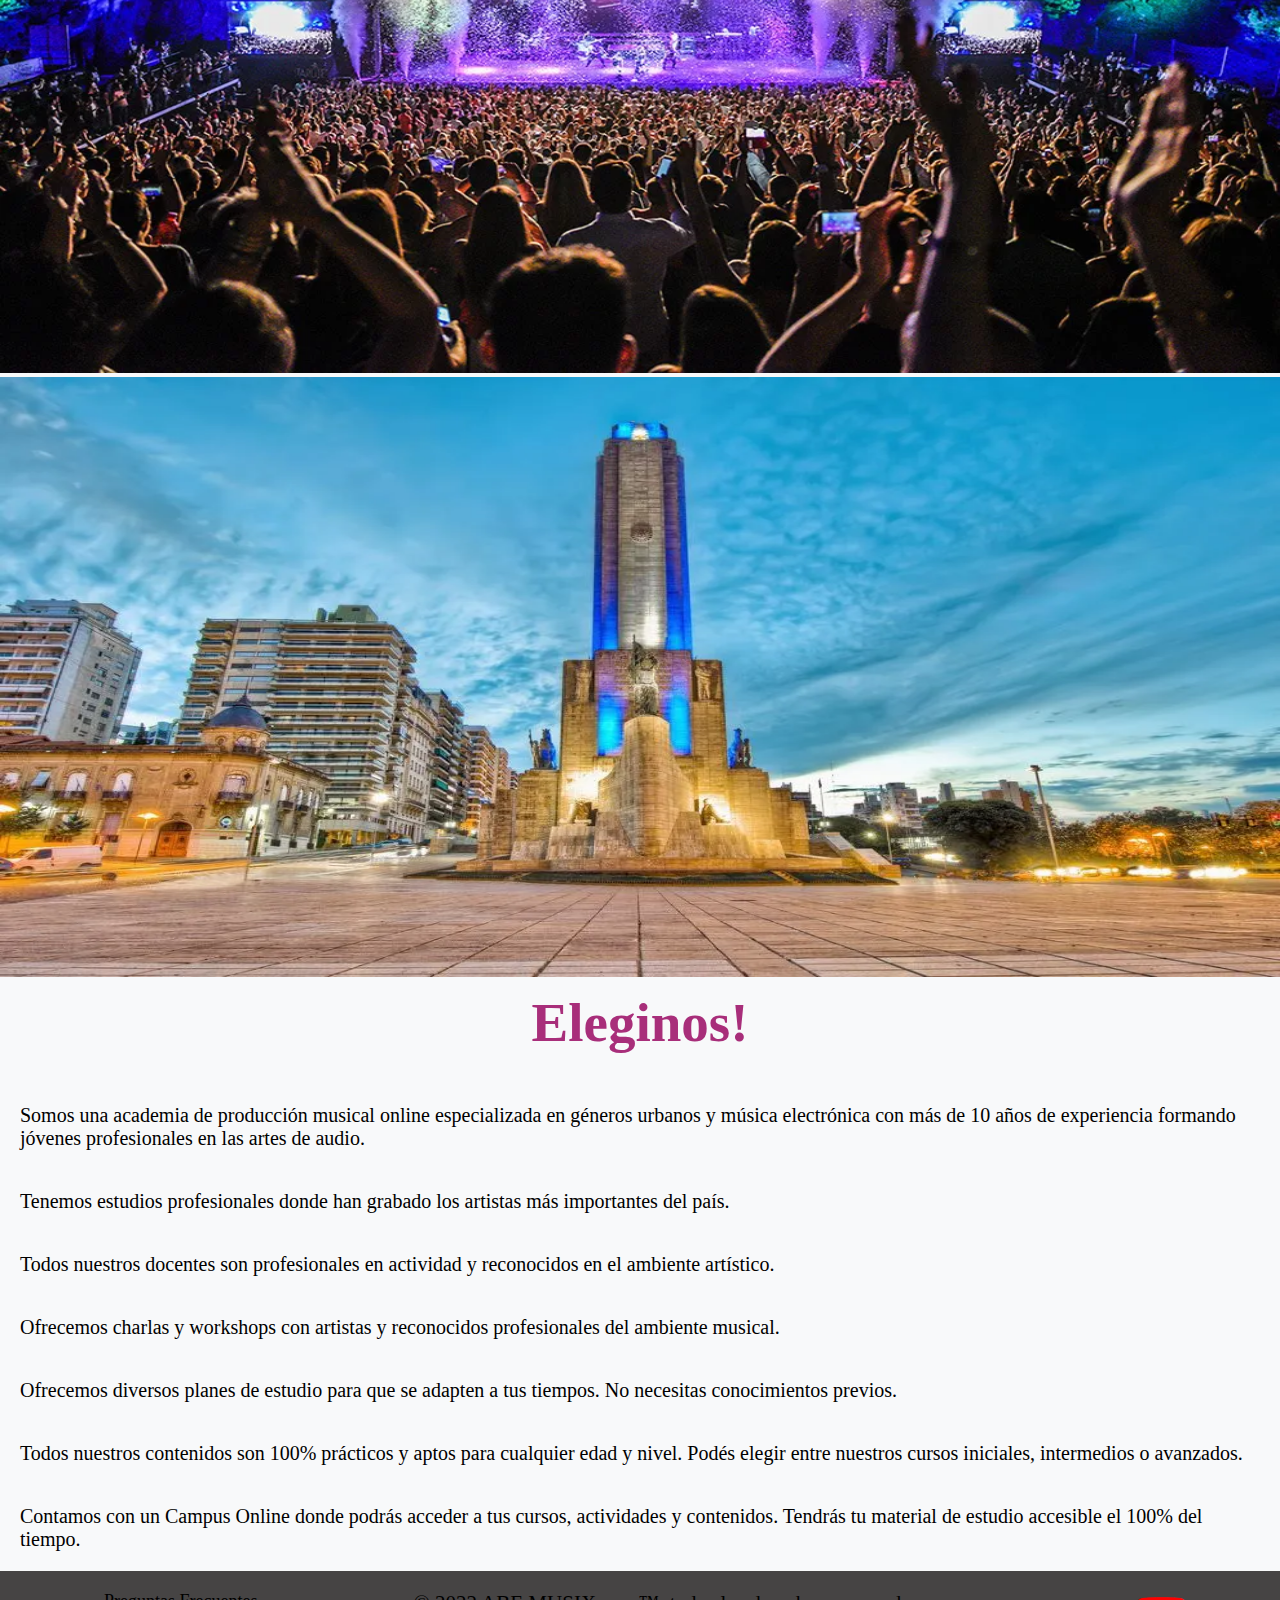
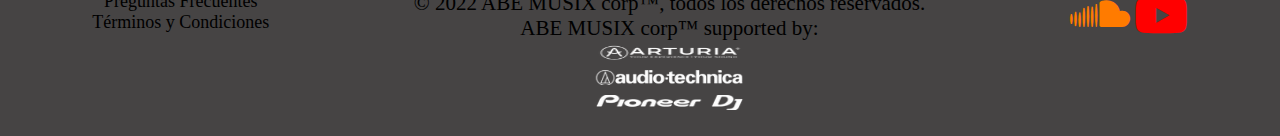
<file: pages/sobre_nosotros.html>
<!DOCTYPE html>
<html lang="en">
<head>
    <meta charset="UTF-8">
    <meta http-equiv="X-UA-Compatible" content="IE=edge">
    <meta name="viewport" content="width=device-width, initial-scale=1.0">
        
    <meta name="description" content="ABE MUSIX corp™ es oriundo de Rosario. Queremos cambiar la visión,
    y hacer de la música un trabajo de todos los días, no solo algo facético y artístico. Nos expresamos y enseñamos.
    Escuchanos en Youtube y Soundcloud.">
    <meta name="keywords" content="MUSICA, INFORMACION, ROSARIO, PRODUCCION, URBANA, ELECTRONICA, FREELANCE">

    <title> Sobre nosotros | ABE MUSIX corp </title>
    <link rel="shortcut icon" href="../ASSETS/img/ondas-sonoras.png" type="image/x-icon">
    <!--FONTAWESOME-->
    <link rel="stylesheet" href="https://cdnjs.cloudflare.com/ajax/libs/font-awesome/6.2.1/css/all.min.css">
    <!--CDN BOOTSTRAP CSS-->
    <link href="https://cdn.jsdelivr.net/npm/bootstrap@5.3.0-alpha1/dist/css/bootstrap.min.css" rel="stylesheet" integrity="sha384-GLhlTQ8iRABdZLl6O3oVMWSktQOp6b7In1Zl3/Jr59b6EGGoI1aFkw7cmDA6j6gD" crossorigin="anonymous">
    <!--CDN ANIMATED CSS-->
    <link   rel="stylesheet"    href="https://cdnjs.cloudflare.com/ajax/libs/animate.css/4.1.1/animate.min.css"/>
    <!--MI CSS-->
    <link rel="stylesheet" href="../css/main.css">
</head>


<body>
    <div class="contenedor">
        <!--HEADER-->
        <header class="encabezado    d-flex justify-content-center">
            <a class="navbar-brand" href="../index.html"><img  class= "logo px-5" src="../ASSETS/img/ABE LOGO.jpg" alt="LOGO ABE MUSIX" ></a>
            <!--NAV BAR-->
            <nav class="navbar navbar-expand-md bg-body-tertiary">
                <div class="container-fluid p-4">
                    <button class="navbar-toggler" type="button" data-bs-toggle="collapse" data-bs-target="#navbarSupportedContent" aria-controls="navbarSupportedContent" aria-expanded="false" aria-label="Toggle navigation">
                        <span class="navbar-toggler-icon"></span>
                    </button>   
                    <div class="collapse navbar-collapse" id="navbarSupportedContent">
                        <ul class="navbar-nav me-auto mb-2 mb-lg-0 " >
                            <li class="nav-item" >
                                <a  class="nav-link" href="../pages/aprende aca.html"><b>APRENDÉ </b></a>
                            </li>
                            <li class="nav-item" >
                                <a  class="nav-link" href="../pages/tracks_populares.html"><b>TRACKS </b></a>
                            </li>
                            <li class="nav-item" >
                                <a  class="nav-link" href="../pages/contactanos.html"><b>CONTÁCTANOS </b></a>
                            </li>
                            <li class="nav-item" >
                                <a class="nav-link"  href="../pages/sobre_nosotros.html"><b>NOSOTROS</b></a>
                            </li>

                        </ul>   
                    </div>
                </div>
            </nav>
            
            
        
        </header>
        <!--PRINCIPAL--> 
        <main class="principal">
            
            <h1 class="titulo2">Sobre Nosotros</h1>
            <!--CONTENIDO SOBRE NOSOTROS-->
            <div class="nosotros">
                <section>
                    <div class="donde">
                        <h3 >¿Dónde y cúando? </h3>
                        <p> 
                            ABE MUSIX nace en Rosario, en el año 2022, como proyecto compartido
                            por 3 artistas  y 2 productores para alcanzar 
                            un sonido identificatorio, 
                            todos oriundos de la ciudad  que es Cuna de la Bandera Argentina.
                        </p>
                    </div>
                    
                    <div class="como">
                        <h3 >¿Qué música? ¿Cómo? </h3>
                        <p>
                            Quiénes conformamos ABE MUSIX corp enfatizamos en
                            la cultura de lo puro, alegato de lo juvenil, mística de lo urbano. 
                            Nuestras producciones encierran múltiples sentimientos
                            que van engajenados
                            con el arte de sentir y transmitir las vivencias personales. 
                            Nuestro sonido retoma auras europeas, estilos norteamericanos, y naturaleza argentina,
                            registrándolos en formato universal,
                            dejando entrever géneros dominados por la rima y el Hip Hop e imponiendo artificalidad con sintetizadores y electrónica.
                        </p>
                    </div>
                    
                    
                    <div class="myv">
                        <h3>Mision y Visión</h3>
                        <p>
                            <em>Misión:</em> Mejorar continuamente gracias a la y expansión de técnicas
                            y el uso de nuevas herramientas  a la hora de crear el sonido.
                            Continuar ampliando el equipo de trabajo
                            y formalizar contratos con el resto del mundo para trabajar a la distancia. 
                            Transmitir un mensaje y conectar con nuestro público.
                            
                            <em>Visión:</em> Posicionarnos como tope de gama
                            en la producción de sonido a nivel mundial,
                            logrando grandes presentaciones en vivo de nuestros artistas,
                            y trabajar en pos 
                            del reconocimiento de las instituciones.
                        </p>
                            
                    </div>
                </section> 
            </div>
            <div class="container">
                <section>
                    <!--ROW GRID BOOTSTRAP-->     
                    <div class="row justify-content-between">
                        <!--GALERIA-->
                        <div class="col-12 ">
                            <img class="img_nosotros" src="../ASSETS/img/LOGO 2.jpeg" alt="LOGO DE ABE MUSIX corp">
                            <img class="img_nosotros" src="../ASSETS/img/concierto.jpg" alt="CONCIERTO">
                            <img class="img_nosotros" src="../ASSETS/img/rosario.jpg" alt="CIUDAD DE ROSARIO">     
                        </div>
                    </div>    
                
                    <!--ROW GRID BOOTSTRAP--> 
                    <div class="row p-2">
                        <!--ELEGINOS ITEMS--> 
                        <div class="col-12">
                            <h2 class="titulo2">Eleginos!</h2>
                            <ul class="eleginos">
                                <li class="itemnosotros">
                                    Somos una academia de producción musical online especializada 
                                    en géneros urbanos y música electrónica con más de 10 años de experiencia
                                    formando jóvenes profesionales en las artes de audio.
                                    
                                </li>
                                <li class="itemnosotros">
                                    Tenemos estudios profesionales donde han grabado los artistas más importantes del país.
                                </li>
                                <li class="itemnosotros" >
                                    Todos nuestros docentes son profesionales en actividad y reconocidos en el ambiente artístico.
                                </li>
                                <li class="itemnosotros">
                                    Ofrecemos charlas y workshops con artistas y reconocidos profesionales del ambiente musical.
                                </li>
                                <li class="itemnosotros" >
                                    Ofrecemos diversos planes de estudio para que se adapten a tus tiempos. No necesitas conocimientos previos. 
                                </li>
                                <li class="itemnosotros" >
                                    Todos nuestros contenidos son 100% prácticos y aptos para cualquier edad y nivel.
                                    Podés elegir entre nuestros cursos iniciales, intermedios o avanzados.
                                </li>
                                <li class="itemnosotros" >
                                    Contamos con un Campus Online donde podrás acceder a tus cursos, actividades y contenidos.
                                    Tendrás tu material de estudio accesible el 100% del tiempo.
                                </li >
                            
                            </ul>
                        </div>
                    </div>  
                </section>
            </div>    
        </main>
        <!--FOOTER--> 
        <footer class="footer">
            
            <div class="footergrids">
                <!--ESTA LINEA DE "FOOTEREXTRA" LA AGREGUÉ PARA QUE GRIDS ME FUNCIONE CORRECTAMENTE,
                PERO NINGÚN LINK TE LLEVA A OTRO SITIO (POR AHORA)-->
                <div class="footerextra d-flex flex-column ">
                    <div class="d-inline">
                        <a class="extras" href="">Preguntas Frecuentes</a>
                    </div>
                    <div class="d-inline">
                        <a class="extras" href="">Términos y Condiciones</a>
                    </div>
                </div>
                <div class="footersponsors d-flex flex-column justify-content-center">
                    <div>
                        <p class="text-center">
                            © 2022 ABE MUSIX corp™, todos los derechos reservados.
                        </p>    
                    </div>
                    <div>   
                        <p>
                            ABE MUSIX corp™ supported by:
                        </p>
                    </div>
                
                    <!--CARUSEL BOOTSTRAP--> 
                    <div class="footer__carrusel">
                        <div   id="carouselExampleAutoplaying" class="carousel slide" data-bs-ride="carousel">
                            <div class="carousel-inner">
                                <div  class="carousel-item active" data-bs-interval= "2000">
                                    <img  src="../ASSETS/img/arturia.jpg" width="150px" height="15px"  class="d-block w-30" alt="SPONSOR ARTURIA">
                                </div>
                                <div  class="carousel-item" data-bs-interval= "2000">
                                    <img  src="../ASSETS/img/audiotechnica.jpg" width="150px" height="15px"  class="d-block w-30" alt="SPONSOR AUDIOTECHNICA">
                                </div>
                                <div class="carousel-item" data-bs-interval= "2000" >
                                    <img  src="../ASSETS/img/pioneer.jpg" width="150px" height="15px" class="d-block w-30" alt="SPONSOR PIONEER">
                                </div>
                            </div>
                        </div>
                        
                    </div>
                </div>   
                <div class="footerlinks">
                        <a href="https://soundcloud.com/abemusix" target="_blank"> <i  id= "logosc" class="fa-brands fa-soundcloud fa-3x" ></i></a>
                        <a href= "https://www.youtube.com/channel/UCGg0rXvgsRRu0obnUtsh1Cw" target="_blank"> <i  id= "logoyt" class="fa-brands fa-youtube fa-3x" ></i></a>
                </div>
            </div>
        </footer> 
    </div>
    <!--CDN BOOTSTRAP JS-->
    <script src="https://cdn.jsdelivr.net/npm/bootstrap@5.3.0-alpha1/dist/js/bootstrap.bundle.min.js" integrity="sha384-w76AqPfDkMBDXo30jS1Sgez6pr3x5MlQ1ZAGC+nuZB+EYdgRZgiwxhTBTkF7CXvN" crossorigin="anonymous"></script>    
    <!--CDN WOW JS-->
    <script src="../js/wow.min.js"></script>
    <script>new WOW().init();</script>
        
</body>
</html>
</file>
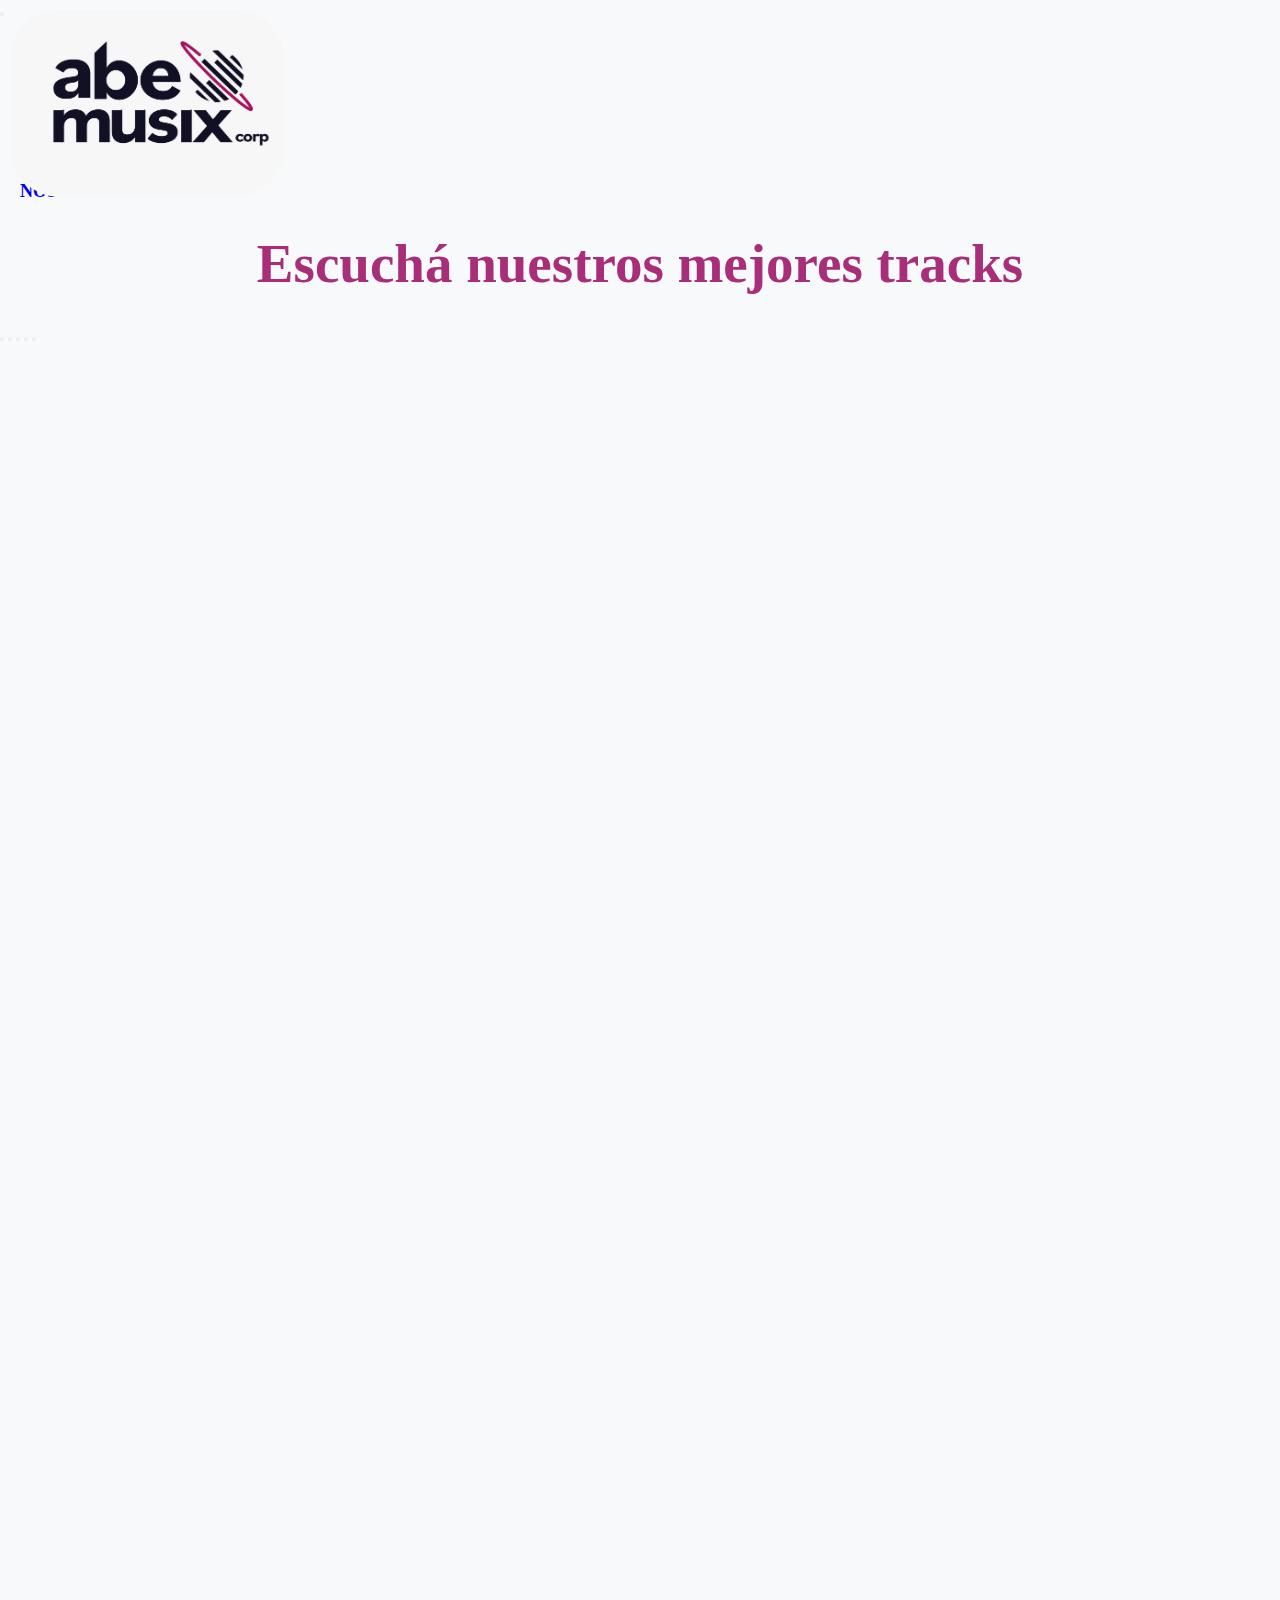
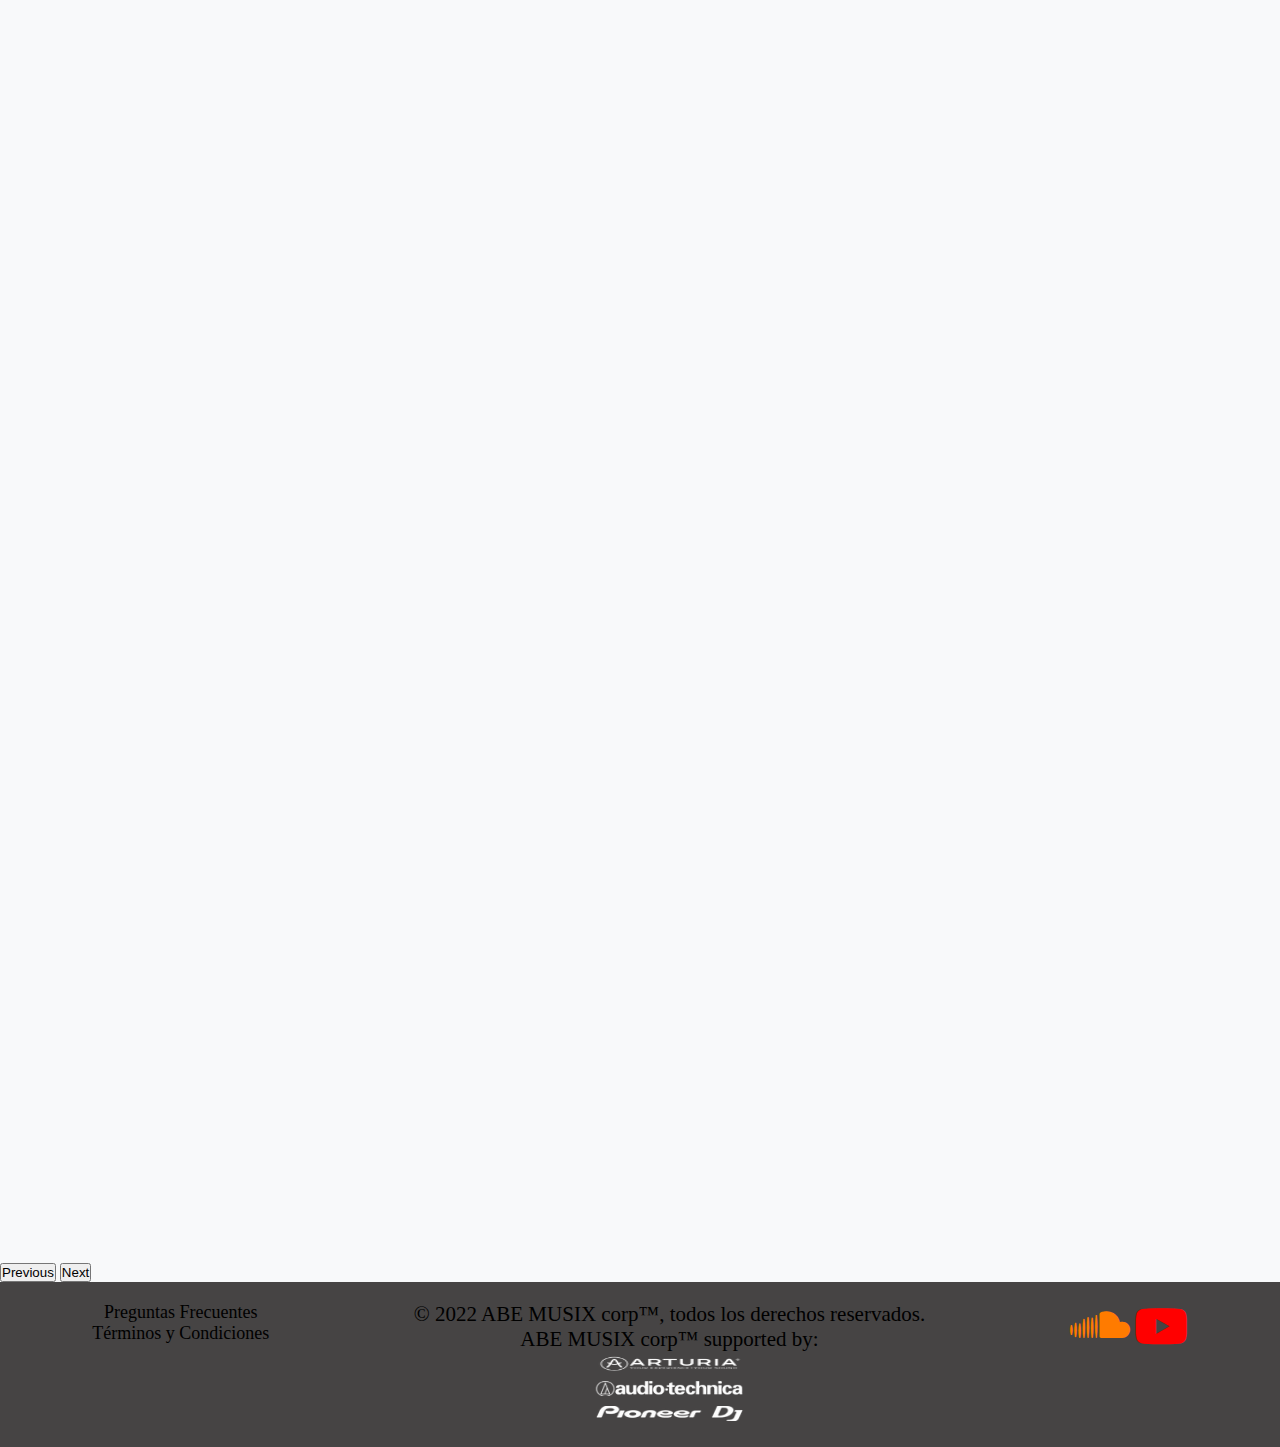
<file: pages/tracks_populares.html>
<!DOCTYPE html>
<html lang="en">
<head>
    <meta charset="UTF-8">
    <meta http-equiv="X-UA-Compatible" content="IE=edge">
    <meta name="viewport" content="width=device-width, initial-scale=1.0">
            
    <meta name="description" content="ABE MUSIX corp™ es oriundo de Rosario. Queremos cambiar la visión,
                                    y hacer de la música un trabajo de todos los días, no solo algo facético y artístico. Nos expresamos y enseñamos.
                                    Escuchanos en Youtube y Soundcloud.">
    <meta name="keywords" content="MUSICA, TRACKS, PRODUCCION, ARTISTA, INDEPENDIENTE, TRAP, RAP, HIP HOP">

    <title> Tracks populares | ABE MUSIX corp </title>
    <link rel="shortcut icon" href="../ASSETS/img/ondas-sonoras.png" type="image/x-icon">
    <!--FONTAWESOME-->
    <link rel="stylesheet" href="https://cdnjs.cloudflare.com/ajax/libs/font-awesome/6.2.1/css/all.min.css">
    <!--CDN BOOTSTRAP CSS-->
    <link href="https://cdn.jsdelivr.net/npm/bootstrap@5.3.0-alpha1/dist/css/bootstrap.min.css" rel="stylesheet" integrity="sha384-GLhlTQ8iRABdZLl6O3oVMWSktQOp6b7In1Zl3/Jr59b6EGGoI1aFkw7cmDA6j6gD" crossorigin="anonymous">
    <!--CDN ANIMATED CSS-->
    <link   rel="stylesheet"    href="https://cdnjs.cloudflare.com/ajax/libs/animate.css/4.1.1/animate.min.css"/>
    <!--MI CSS-->
    <link rel="stylesheet" href="../css/main.css">
</head>


<body>
    <div class="contenedor">
        <!--HEADER--> 
        <header class="encabezado    d-flex justify-content-center">
            <a class="navbar-brand" href="../index.html"><img  class= "logo px-5" src="../ASSETS/img/ABE LOGO.jpg" alt="LOGO ABE MUSIX" ></a>
            <!--NAV BAR--> 
            <nav class="navbar navbar-expand-md bg-body-tertiary">
                <div class="container-fluid p-4">
                    <button class="navbar-toggler" type="button" data-bs-toggle="collapse" data-bs-target="#navbarSupportedContent" aria-controls="navbarSupportedContent" aria-expanded="false" aria-label="Toggle navigation">
                        <span class="navbar-toggler-icon"></span>
                    </button>   
                    <div class="collapse navbar-collapse" id="navbarSupportedContent">
                        <ul class="navbar-nav me-auto mb-2 mb-lg-0 " >
                            <li class="nav-item" >
                                <a  class="nav-link" href="../pages/aprende aca.html"><b>APRENDÉ </b></a>
                            </li>
                            <li class="nav-item" >
                                <a  class="nav-link" href="../pages/tracks_populares.html"><b>TRACKS </b></a>
                            </li>
                            <li class="nav-item" >
                                <a  class="nav-link" href="../pages/contactanos.html"><b>CONTÁCTANOS </b></a>
                            </li>
                            <li class="nav-item" >
                                <a class="nav-link"  href="../pages/sobre_nosotros.html"><b>NOSOTROS</b></a>
                            </li>

                        </ul>   
                    </div>
                </div>
            </nav>
        </header>
        <!--PRINCIPAL--> 
        <main class="principal" >
            <section>
                <div class="container"  >  
                    <h1 class="titulo2">   
                        Escuchá nuestros mejores tracks
                    </h1>
                    <!--CARUSEL BOOTSTRAP--> 
                    <div id="carouselExampleIndicators" class="carousel carousel-dark slide">
                        <div class="carousel-indicators">
                            <button type="button" data-bs-target="#carouselExampleIndicators" data-bs-slide-to="0" class="active" aria-current="true" aria-label="Slide 1"></button>
                            <button type="button" data-bs-target="#carouselExampleIndicators" data-bs-slide-to="1" aria-label="Slide 2"></button>
                            <button type="button" data-bs-target="#carouselExampleIndicators" data-bs-slide-to="2" aria-label="Slide 3"></button>
                            <button type="button" data-bs-target="#carouselExampleIndicators" data-bs-slide-to="3" aria-label="Slide 4"></button>
                            <button type="button" data-bs-target="#carouselExampleIndicators" data-bs-slide-to="4" aria-label="Slide 5"></button>
                        
                        </div>
                        <div class="carousel-inner">
                            <div class="carousel-item active">
                                <iframe width="100%" height="500px" src="https://www.youtube.com/embed/dXR7NxvXhx0" title="YouTube video player" frameborder="0" allow="accelerometer; autoplay; clipboard-write; encrypted-media; gyroscope; picture-in-picture; web-share" allowfullscreen></iframe>
                            </div>
                            <div class="carousel-item">
                                <iframe width="100%" height="500px" src="https://www.youtube.com/embed/Fa_1rj5CPgs" title="YouTube video player" frameborder="0" allow="accelerometer; autoplay; clipboard-write; encrypted-media; gyroscope; picture-in-picture; web-share" allowfullscreen></iframe>
                            </div>
                            <div class="carousel-item">
                                <iframe width="100%" height="500px" src="https://www.youtube.com/embed/S6p77aS_VNs" title="YouTube video player" frameborder="0" allow="accelerometer; autoplay; clipboard-write; encrypted-media; gyroscope; picture-in-picture; web-share" allowfullscreen></iframe>
                            </div>
                            <div class="carousel-item">
                                <iframe width="100%" height="500px" src="https://www.youtube.com/embed/stpHfkhLrXI" title="YouTube video player" frameborder="0" allow="accelerometer; autoplay; clipboard-write; encrypted-media; gyroscope; picture-in-picture; web-share" allowfullscreen></iframe>
                            </div>
                            <div class="carousel-item">
                                <iframe width="100%" height="500px" src="https://www.youtube.com/embed/7hmjLHLbxPU" title="YouTube video player" frameborder="0" allow="accelerometer; autoplay; clipboard-write; encrypted-media; gyroscope; picture-in-picture; web-share" allowfullscreen></iframe>
                            </div>
                        </div>
                        <button class="carousel-control-prev" type="button" data-bs-target="#carouselExampleIndicators" data-bs-slide="prev">
                            <span class="carousel-control-prev-icon" aria-hidden="true"></span>
                            <span class="visually-hidden">Previous</span>
                        </button>
                        <button class="carousel-control-next" type="button" data-bs-target="#carouselExampleIndicators" data-bs-slide="next">
                            <span class="carousel-control-next-icon" aria-hidden="true"></span>
                            <span class="visually-hidden">Next</span>
                        </button>
                    </div>
                
                </div>   

            </section>
        </main>
        <!--FOOTER--> 
        <footer class="footer">
            <div class="footergrids">
                <!--ESTA LINEA DE "FOOTEREXTRA" LA AGREGUÉ PARA QUE GRIDS ME FUNCIONE CORRECTAMENTE,
                PERO NINGÚN LINK TE LLEVA A OTRO SITIO (POR AHORA)-->
                <div class="footerextra d-flex flex-column ">
                    <div class="d-inline">
                        <a class="extras" href="">Preguntas Frecuentes</a>
                    </div>
                    <div class="d-inline">
                        <a class="extras" href="">Términos y Condiciones</a>
                    </div>
                </div>
                <div class="footersponsors d-flex flex-column justify-content-center">
                    <div>
                        <p class="text-center">
                            © 2022 ABE MUSIX corp™, todos los derechos reservados.
                        </p>    
                    </div>
                    <div>   
                        <p>
                            ABE MUSIX corp™ supported by:
                        </p>
                    </div>
                
                    <!--CARUSEL BOOTSTRAP--> 
                    <div class="footer__carrusel">
                        <div   id="carouselExampleAutoplaying" class="carousel slide" data-bs-ride="carousel">
                            <div class="carousel-inner">
                                <div  class="carousel-item active" data-bs-interval= "2000">
                                    <img  src="../ASSETS/img/arturia.jpg" width="150px" height="15px"  class="d-block w-30" alt="SPONSOR ARTURIA">
                                </div>
                                <div  class="carousel-item" data-bs-interval= "2000">
                                    <img  src="../ASSETS/img/audiotechnica.jpg" width="150px" height="15px"  class="d-block w-30" alt="SPONSOR AUDIOTECHNICA">
                                </div>
                                <div class="carousel-item" data-bs-interval= "2000" >
                                    <img  src="../ASSETS/img/pioneer.jpg" width="150px" height="15px" class="d-block w-30" alt="SPONSOR PIONEER">
                                </div>
                            </div>
                        </div>
                        
                    </div>
                </div>   
                <div class="footerlinks">
                        <a href="https://soundcloud.com/abemusix" target="_blank"> <i  id= "logosc" class="fa-brands fa-soundcloud fa-3x" ></i></a>
                        <a href= "https://www.youtube.com/channel/UCGg0rXvgsRRu0obnUtsh1Cw" target="_blank"> <i  id= "logoyt" class="fa-brands fa-youtube fa-3x" ></i></a>
                </div>
            </div>
        </footer>         
        
    </div>                
        <!--CDN BOOTSTRAP JS-->
        <script src="https://cdn.jsdelivr.net/npm/bootstrap@5.3.0-alpha1/dist/js/bootstrap.bundle.min.js" integrity="sha384-w76AqPfDkMBDXo30jS1Sgez6pr3x5MlQ1ZAGC+nuZB+EYdgRZgiwxhTBTkF7CXvN" crossorigin="anonymous"></script>
        <!--CDN WOW JS-->
        <script src="../js/wow.min.js"></script>
        <script>new WOW().init();</script>
        
</body>
</html>
</file>
<file: css/main.css>
* {
  margin: 0;
  padding: 0;
  box-sizing: border-box;
}

.fotos {
  width: 300px;
  height: 300px;
  margin: 10px;
  display: inline-block;
}

.titulo {
  margin-top: 100px;
  text-align: center;
  color: #f8f9fa;
  font-size: 70px;
  padding: 50px;
}

.titulo2 {
  text-align: center;
  display: inline-block;
  width: 100%;
  color: rgb(168, 46, 122);
  font-size: 65px;
  padding: 10px;
  margin-bottom: 20px;
}

a {
  text-decoration: none;
  text-decoration-line: none;
  text-decoration-color: none;
}

.extras {
  color: black;
}
.extras:hover {
  color: rgb(168, 46, 122);
}

.logo {
  position: absolute;
  top: 0;
  left: 0;
}

.nav-link:hover {
  color: rgb(168, 46, 122);
}

.nav-item {
  margin-left: 10px;
  padding: 10px;
}

.eleginos {
  list-style-type: square;
}

.itemnosotros {
  padding: 20px;
}

.nosotros {
  display: grid;
  grid-template-columns: 1fr, 1fr, 1fr;
  grid-template-areas: "donde" "como" "myv";
}

.donde {
  grid-area: donde;
  text-align: center;
  padding: 30px;
  font-size: 24px;
}

.como {
  grid-area: como;
  text-align: center;
  padding: 30px;
  font-size: 24px;
}

.myv {
  grid-area: myv;
  text-align: center;
  padding: 30px;
  font-size: 24px;
}

.img_nosotros {
  width: 100%;
  height: 600px;
  padding: 0px;
}

.mapa {
  border-radius: 60px;
}

.contactanos {
  padding-top: 50px;
  padding-bottom: 100px;
}

.promo_ig {
  padding: 15px;
  text-align: center;
  background-color: rgba(230, 85, 174, 0.171);
  color: #f8f9fa;
}

.promo_ig_enlace {
  color: rgb(0, 183, 255);
}

#inscribite_aca {
  text-align: center;
  margin-top: 70px;
}

.inscribite_aca_deco {
  text-decoration-line: none;
  color: #f8f9fa;
}

.inscribite_aca_deco:hover {
  color: rgba(117, 5, 74, 0.726);
}

.fondoindex {
  background-image: url("https://cdn.pixabay.com/photo/2017/11/10/20/02/pro-studio-2937531_960_720.jpg");
  background-size: cover;
  padding-bottom: 150px;
}

.cerebro {
  height: 500px;
}

.escuela_texto {
  font-size: 25px;
  text-align: center;
  color: rgb(70, 68, 68);
}

.galeria_aprende {
  display: flex;
  flex-direction: row;
  justify-content: center;
}

.aprende_img {
  width: 0px;
  flex-grow: 1;
  -o-object-fit: cover;
     object-fit: cover;
  opacity: 0.8;
  transition: 0.5s ease;
}

.aprende_img:hover {
  cursor: crosshair;
  width: 300px;
  height: 300px;
  opacity: 1;
  filter: contrast(120%);
}

.footer {
  grid-area: footer;
  background-color: rgb(70, 68, 68);
  text-align: center;
  color: black;
  padding: 20px;
  margin: 0%;
  width: 100%;
}
.footer__extra {
  grid-area: extra;
}
.footer__sponsors {
  grid-area: sponsors;
}
.footer__links {
  grid-area: links;
}
.footer__carrusel {
  display: flex;
  flex-direction: column;
  align-items: center;
}

#logoyt {
  color: red;
}

#logosc {
  color: rgb(255, 123, 0);
}

.form_esc {
  text-align: center;
  display: flex;
  flex-direction: row;
  justify-content: center;
  padding-bottom: 20px;
  background-color: rgb(168, 46, 122);
  color: #f8f9fa;
}

.form_contac {
  text-align: center;
  padding: 35px;
  background-color: rgb(168, 46, 122);
  color: #f8f9fa;
}

.footergrids {
  display: grid;
  grid-template-columns: 1fr, 1fr, 1fr;
  grid-template-areas: "extra  sponsors links";
}

@media screen and (max-width: 480px) {
  .eleginos {
    font-size: 14px;
  }
  .itemnosotros {
    padding: 5px;
  }
  .img_nosotros {
    height: 300px;
    padding: 10px;
  }
  .como {
    font-size: 14px;
  }
  .donde {
    font-size: 14px;
  }
  .myv {
    font-size: 14px;
  }
  .card-text {
    text-align: center;
    font-size: 10px;
  }
  .galeria {
    padding: 5px;
    gap: 5px;
  }
  .footerextra {
    font-size: 0px;
  }
  .footersponsors {
    font-size: 12px;
  }
  #logoyt {
    display: none;
  }
  #logosc {
    display: none;
  }
  .logo {
    position: relative;
    height: 25vh;
    width: 70vw;
  }
  .nav-item {
    font-size: 12px;
    margin-top: 3px;
  }
  .contactanos {
    padding-top: 50px;
    padding-bottom: 50px;
    font-size: 15px;
  }
  .mapa {
    border-radius: 60px;
    width: 70%;
    height: 70%;
  }
  .titulo2 {
    font-size: 15px;
  }
  .titulo {
    font-size: 30px;
  }
  .escuela_texto {
    font-size: 20px;
  }
  .aprende_img:hover {
    cursor: crosshair;
    width: 150px;
    height: 150px;
    opacity: 1;
    filter: contrast(120%);
  }
}
@media screen and (min-width: 430px) {
  .logo {
    position: relative;
    height: 25vh;
    width: 60vw;
  }
}
@media screen and (min-width: 481px) {
  .itemnosotros {
    padding: 10px;
  }
  .eleginos {
    font-size: 14px;
  }
  .img_nosotros {
    height: 350px;
    padding: 10px;
  }
  .como {
    font-size: 16px;
  }
  .donde {
    font-size: 16px;
  }
  .myv {
    font-size: 16px;
  }
  .card-text {
    text-align: center;
    font-size: 13px;
  }
  .galeria {
    padding: 8px;
    gap: 8px;
  }
  .footerextra {
    font-size: 10px;
  }
  .footersponsors {
    font-size: 13px;
  }
  .mapa {
    border-radius: 60px;
    width: 70%;
    height: 70%;
  }
  .titulo {
    font-size: 30px;
  }
  .titulo2 {
    font-size: 35px;
  }
  .logo {
    position: relative;
    height: 25vh;
    width: 60vw;
  }
}
@media screen and (min-width: 600px) {
  .logo {
    position: relative;
    height: 25vh;
    width: 50vw;
  }
}
@media screen and (min-width: 700px) {
  .itemnosotros {
    padding: 13px;
  }
  .eleginos {
    font-size: 16px;
  }
  .img_nosotros {
    height: 400px;
    padding: 10px;
  }
  .como {
    font-size: 18px;
  }
  .donde {
    font-size: 18px;
  }
  .myv {
    font-size: 18px;
  }
  .footerextra {
    font-size: 13px;
  }
  .footersponsors {
    font-size: 18px;
  }
  .logo {
    position: relative;
    height: 25vh;
    width: 40vw;
  }
  .card-text {
    text-align: center;
    font-size: 18px;
  }
  .galeria {
    padding: 10px;
    gap: 10px;
  }
  .mapa {
    border-radius: 60px;
    width: 70%;
    height: 70%;
  }
  .titulo {
    font-size: 55px;
  }
  .titulo2 {
    font-size: 55px;
  }
}
@media screen and (min-width: 768px) and (max-width: 1023px) {
  .itemnosotros {
    padding: 15px;
  }
  .eleginos {
    font-size: 18px;
  }
  .img_nosotros {
    height: 500px;
    padding: 10px;
  }
  .como {
    font-size: 20px;
  }
  .donde {
    font-size: 20px;
  }
  .myv {
    font-size: 20px;
  }
  .nav-item {
    font-size: 20px;
  }
  .footerextra {
    font-size: 15px;
  }
  .footersponsors {
    font-size: 18px;
  }
  .logo {
    position: relative;
    height: 25vh;
    width: 30vw;
  }
  .mapa {
    border-radius: 60px;
    width: 70%;
    height: 70%;
  }
  .contenedor {
    display: grid;
    grid-template-rows: 10%, 50%, 30%, 10%;
    grid-template-areas: "encabezado" "principal" "info" "footer";
  }
  .titulo2 {
    font-size: 45px;
  }
}
@media screen and (min-width: 1024px) {
  .itemnosotros {
    padding: 20px;
  }
  .eleginos {
    font-size: 20px;
  }
  .img_nosotros {
    width: 100%;
    height: 600px;
    padding: 0px;
  }
  .contenedor {
    display: grid;
    grid-template-rows: 1fr, 3fr, 3fr, 1fr;
    grid-template-areas: "encabezado" "principal" "info" "footer";
  }
  .footerextra {
    font-size: 18px;
  }
  .footersponsors {
    font-size: 21px;
  }
  .titulo {
    font-size: 70px;
  }
  .nav-item {
    padding-bottom: 20px;
    font-size: 18px;
  }
  .logo {
    position: absolute;
    top: 0;
    left: 0;
    border-radius: 60px;
    display: inline-block;
    padding: 10px;
    height: 23vh;
    width: 23vw;
  }
}
.encabezado {
  grid-area: encabezado;
  background-color: #f8f9fa;
  width: 100%;
}

.principal {
  background-color: #f8f9fa;
  grid-area: principal;
}

.galeria {
  grid-area: info;
  display: flex;
  flex-direction: row;
  justify-content: space-evenly;
  background-color: rgb(168, 46, 122);
}/*# sourceMappingURL=main.css.map */
</file>
